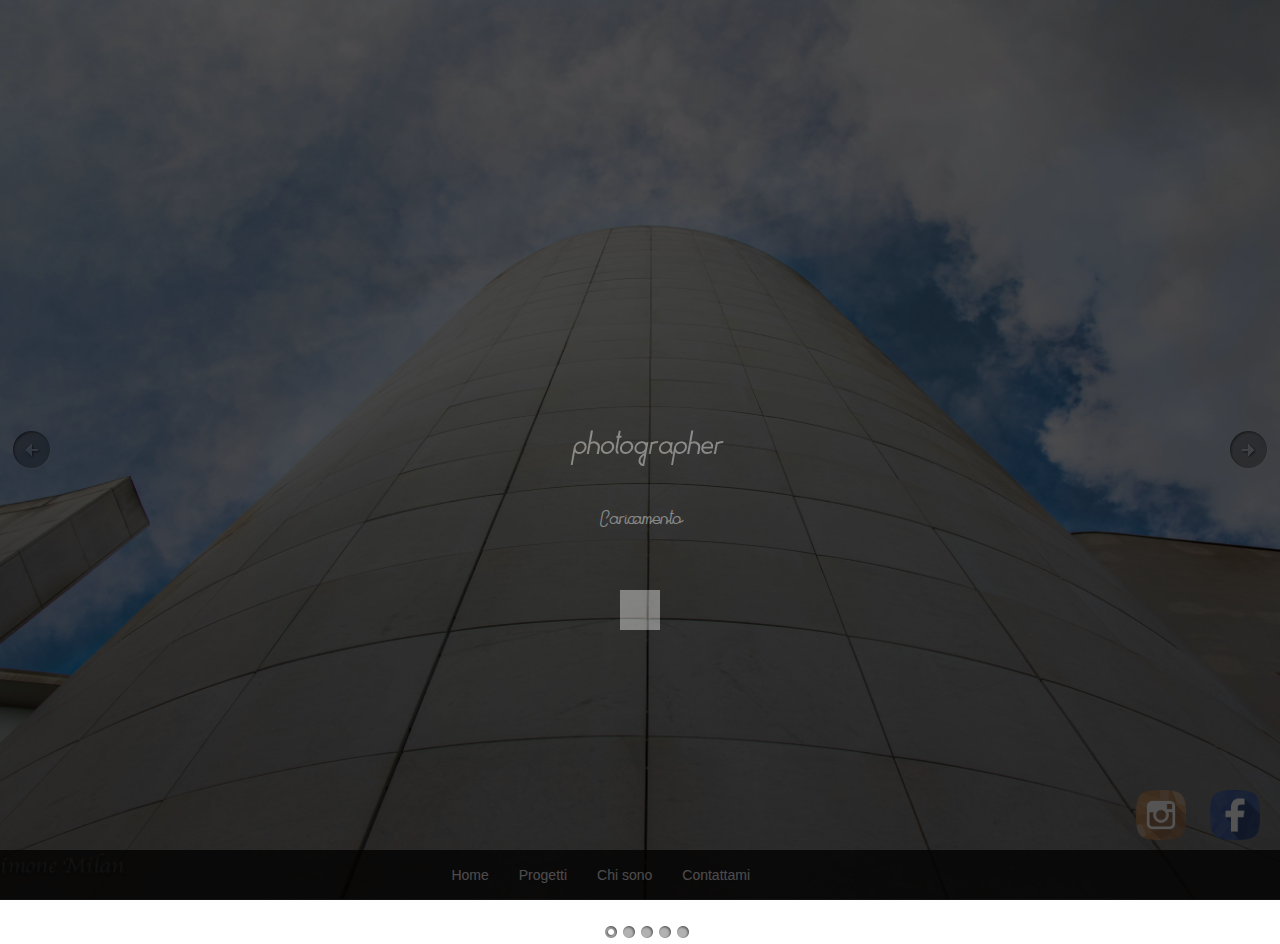
<file: index.html>
<!DOCTYPE html PUBLIC "-//W3C//DTD XHTML 1.0 Transitional//EN" "http://www.w3.org/TR/xhtml1/DTD/xhtml1-transitional.dtd">
<html xmlns="http://www.w3.org/1999/xhtml">

<head>
	<meta http-equiv="Content-Type" content="text/html; charset=utf-8" />
	<meta name="viewport" content="width=device-width, initial-scale=1, maximum-scale=1">
	<meta name="description" content="Simone Milan Fotografo Pordenone">
	<meta name="keywords" content="Simone Milan Foto Photography Fotografia Fotografo Pordenone Friuli SimoneMilan">
	<title>Simone Milan - Photographer</title>
	<!-- must have -->
	<link href="bannerscollection_zoominout.css" rel="stylesheet" type="text/css">
	<link href='http://fonts.googleapis.com/css?family=Droid+Sans' rel='stylesheet' type='text/css'>
	<link href='http://fonts.googleapis.com/css?family=Lato:400,700,900,700italic,900italic' rel='stylesheet' type='text/css'>
	<link href="css/bootstrap.min.css" rel="stylesheet">
	<link rel="icon" type="image/png" sizes="32x32" href="favicon-32x32.png">
	<link rel="icon" type="image/png" sizes="16x16" href="favicon-16x16.png">
	<link href="css/loading.css" rel="stylesheet">
	<link href="css/main.css" rel="stylesheet">
	<script src="js/jquery-1.11.3.min.js" type="text/javascript"></script>
	<script src="js/jquery-ui.min.js"></script>
	<script src="js/jquery.ui.touch-punch.min.js" type="text/javascript"></script>
	<script src="js/bannerscollection_zoominout.js" type="text/javascript"></script>
	<script src="js/bootstrap.min.js"></script>
	<!-- must have -->



	<script type="text/javascript">
		$(window).load(function() {
			// Animate loader off screen
			$('.div-loading').fadeOut(1800);
			$('.simone-logo').delay(1500).fadeIn(1000);
		});
	</script>
	<script>
		var ua = navigator.userAgent.toLowerCase();
		if (ua.indexOf("msie") != -1 || ua.indexOf("opera") != -1) {
			jQuery('body').css('overflow', 'hidden');
			jQuery('html').css('overflow', 'hidden');
		}

		jQuery(function() {
			jQuery('#bannerscollection_zoominout_opportune').bannerscollection_zoominout({
				skin: 'opportune',
				responsive: true,
				width: 1920,
				height: 1200,
				width100Proc: true,
				height100Proc: true,
				fadeSlides: 1,
				showNavArrows: true,
				pauseOnMouseOver: false
			});

		});
	</script>
</head>

<body bgcolor="#cccccc">
	<img class="simone-logo" src="images/logo.png">

	<div class="div-loading">
		<div id="svg-container">
			<svg id="svg-canvas">
				<!-- - - - - - - - - - - - - - - - - - - - - - S - - - - - - - - - - - - - - - - - - - - -->
				<path class="title" fill-opacity="1" fill="#040303" stroke="#FFF" stroke-width="1" d="m 33.815497,39.013509 c 0.586667,0.56 2.478323,2.227677 3.198323,3.214344 0.746667,0.986667 1.386667,2.2 1.92,3.64 0.56,1.44 0.946667,3.12 1.16,5.04 0.213333,1.893333 0.106667,4.053333 -0.32,6.48 -0.266667,1.52 -0.8,2.946667 -1.6,4.28 -0.773333,1.333333 -1.773333,2.533333 -3,3.6 -1.28,1.04 -2.64,1.84 -4.08,2.4 -1.44,0.56 -2.906667,0.84 -4.4,0.84 -1.493333,0 -2.866667,-0.28 -4.12,-0.84 -1.226667,-0.56 -2.266667,-1.36 -3.12,-2.4 -0.88,-1.066667 -1.48,-2.266667 -1.8,-3.6 -0.32,-1.333333 -0.346667,-2.76 -0.08,-4.28 0.266667,-1.493333 0.786667,-2.906667 1.56,-4.24 0.8,-1.36 1.826667,-2.56 3.08,-3.6 l 1.92,2.36 c -0.853333,0.746667 -1.56,1.586667 -2.12,2.52 -0.56,0.933333 -0.933333,1.92 -1.12,2.96 -0.186667,1.04 -0.173333,2.026667 0.04,2.96 0.24,0.96 0.666667,1.813333 1.28,2.56 0.586667,0.746667 1.32,1.306667 2.2,1.68 0.88,0.4 1.84,0.6 2.88,0.6 2.133333,0 4.106667,-0.76 5.92,-2.28 0.853333,-0.746667 1.56,-1.6 2.12,-2.56 0.56,-0.933333 0.933333,-1.92 1.12,-2.96 0.426667,-2.426667 0.493333,-4.546667 0.2,-6.36 -0.293333,-1.84 -0.746667,-3.4 -1.36,-4.68 -0.613333,-1.28 -1.28,-2.293333 -2,-3.04 -0.72,-0.773333 -1.701598,-1.598543 -2.101598,-1.891876 -0.05333,-0.05333 0.288265,0.208136 0.181598,0.154808 -1.366157,-0.962288 -3.084979,-1.958138 -3.084979,-1.958138 -4.553843,-2.637712 1.191388,0.720667 -2.422247,-1.412543 -1.301813,-0.897033 -1.239441,-0.958918 -1.532774,-1.332251 -0.853333,-1.04 -1.453333,-2.226667 -1.8,-3.56 -0.32,-1.333333 -0.346667,-2.746667 -0.08,-4.24 l 0,-0.04 -0.04,0 0.04,0 c 0.266667,-1.493333 0.8,-2.906667 1.6,-4.24 0.8,-1.333333 1.813333,-2.52 3.04,-3.56 1.2,-1.013333 2.493333,-1.8 3.88,-2.36 1.413333,-0.56 2.84,-0.866667 4.28,-0.92 l 0.12,0 0.12,0 c 1.44,0.05333 2.76,0.36 3.96,0.92 1.226667,0.56 2.266667,1.346667 3.12,2.36 0.853333,1.04 1.44,2.24 1.76,3.6 0.32,1.333333 0.346667,2.746667 0.08,4.24 -0.266667,1.493333 -0.8,2.92 -1.6,4.28 -0.773333,1.333333 -2.486806,2.665938 -4.03778,3.576215 -1.726112,0.886146 -3.253876,1.316108 -4.960543,2.089441 z M 30.89382,37.067853 c 0.213333,0.106667 0.413333,0.213333 0.6,0.32 0.186667,0.106667 1.9919,1.497519 2.205233,1.604186 1.013333,-0.346667 0.394767,-2.057519 1.354767,-2.564186 0.986667,-0.506667 1.92,-1.12 2.8,-1.84 0.853333,-0.746667 1.56,-1.586667 2.12,-2.52 0.56,-0.96 0.933333,-1.96 1.12,-3 0.186667,-1.04 0.16,-2.026667 -0.08,-2.96 -0.213333,-0.96 -0.626667,-1.8 -1.24,-2.52 -0.586667,-0.746667 -1.32,-1.306667 -2.2,-1.68 -0.853333,-0.4 -1.786667,-0.6 -2.8,-0.6 -1.013333,0 -2.013333,0.2 -3,0.6 -0.986667,0.4 -1.906667,0.96 -2.76,1.68 -0.853333,0.72 -1.56,1.56 -2.12,2.52 -0.56,0.933333 -0.933333,1.906667 -1.12,2.92 -0.186667,1.04 -0.173333,2.026667 0.04,2.96 0.24,0.933333 0.666667,1.773333 1.28,2.52 0.346667,0.426667 0.88,0.866667 1.6,1.32 0.72,0.426667 1.453333,0.84 2.2,1.24 z"
				/>
				<!-- - - - - - - - - - - - - - - - - - - - - - I - - - - - - - - - - - - - - - - - - - - -->
				<path class="title" fill-opacity="1" fill="#040303" stroke="#FFF" stroke-width="1" d="m 55.053749,52.350779 q 0.28,2.44 -0.32,4.56 -0.6,2.08 -1.76,3.6 -1.16,1.52 -2.52,2.4 -1.36,0.88 -2.76,0.88 -1.4,0 -2.48,-0.88 -1.04,-0.88 -1.68,-2.4 -0.6,-1.52 -0.76,-3.6 -0.12,-2.12 0.32,-4.56 l 1.68,-9.64 3.44,0 -1.68,9.64 q -0.32,1.8 -0.28,3.28 0.08,1.48 0.36,2.52 0.32,1.04 0.76,1.64 0.44,0.56 0.92,0.56 0.48,0 1.12,-0.56 0.64,-0.6 1.28,-1.64 0.68,-1.04 1.24,-2.52 0.6,-1.48 1.08,-4.2 l 2.04,0.92 z m -8.24,-12.2 q -0.76,0 -1.2,-0.52 -0.44,-0.52 -0.28,-1.28 0.12,-0.76 0.72,-1.28 0.64,-0.52 1.4,-0.52 0.76,0 1.16,0.52 0.44,0.52 0.32,1.28 -0.16,0.76 -0.76,1.28 -0.6,0.52 -1.36,0.52 z"
				/>
				<!-- - - - - - - - - - - - - - - - - - - - - M - - - - - - - - - - - - - - - - - - - - -->
				<path class="title" fill-opacity="1" fill="#040303" stroke="#FFF" stroke-width="1" d="m 84.786874,55.110779 q -0.08,0.04 -0.76,0.2 -0.64,0.12 -1.6,0.52 -0.96,0.36 -2.08,1 -1.12,0.64 -2.16,1.6 -1.04,0.92 -1.84,2.28 -0.8,1.32 -1.12,3.08 l -3.68,0 1.84,-10.48 3.68,0 -0.36,1.88 q 0.56,-0.4 1.08,-0.76 0.56,-0.4 1.16,-0.72 1.12,-0.64 2.12,-1.04 1.04,-0.44 1.84,-0.68 0.84,-0.28 1.32,-0.4 0.52,-0.12 0.56,-0.12 l 0,1.84 0,1.8 z m -11.4,-1.8 q 0.36,-1.96 0.28,-3.52 -0.04,-1.6 -0.36,-2.72 -0.32,-1.16 -0.8,-1.76 -0.48,-0.64 -1,-0.64 -0.52,0 -1.24,0.64 -0.68,0.6 -1.4,1.76 -0.68,1.12 -1.32,2.72 -0.6,1.56 -0.96,3.52 l -1.84,10.48 -3.72,0 1.84,-10.48 q 0.36,-1.96 0.28,-3.52 -0.04,-1.6 -0.36,-2.72 -0.32,-1.16 -0.8,-1.76 -0.48,-0.64 -1,-0.64 -0.48,0 -1.2,0.64 -0.68,0.6 -1.4,1.76 -0.68,1.12 -1.32,2.72 -0.6,1.56 -0.96,3.52 l -0.08,0.44 -1.76,10.04 -3.72,0 1.76,-10.04 0.08,-0.44 2.08,-11.76 3.72,0 -0.16,0.8 q 0.84,-0.68 1.76,-1.04 0.92,-0.36 1.84,-0.36 1.64,0 2.8,1.04 1.16,1.04 1.8,2.84 1.28,-1.8 2.8,-2.84 1.52,-1.04 3.12,-1.04 1.52,0 2.64,0.96 1.12,0.92 1.76,2.6 0.68,1.64 0.84,3.92 0.16,2.24 -0.32,4.88 l -3.68,0 z"
				/>
				<!-- - - - - - - - - - - - - - - - - - - - - - O - - - - - - - - - - - - - - - - - - - - -->
				<path class="title" fill-opacity="1" fill="#040303" stroke="#FFF" stroke-width="1" d="m 113.6725,52.990779 q -2,2.88 -4.28,4.4 -2.28,1.48 -4.24,2.28 -1.92,0.76 -3.44,1 -1.48,0.24 -2.320001,0.28 -1.8,1.4 -3.84,2.12 -2.04,0.72 -4.2,0.72 -2.32,0 -4.28,-0.84 -1.92,-0.88 -3.28,-2.52 -1.32,-1.64 -1.84,-3.72 -0.48,-2.08 -0.08,-4.4 0.44,-2.32 1.64,-4.4 1.24,-2.08 3.16,-3.72 1.92,-1.64 4.16,-2.48 2.24,-0.88 4.56,-0.88 2.32,0 4.24,0.88 1.920001,0.84 3.280001,2.48 1.32,1.64 1.84,3.72 0.52,2.08 0.08,4.4 -0.44,2.48 -1.76,4.64 1.72,-0.52 3.96,-1.8 2.24,-1.28 4.68,-3.88 l 1.96,1.72 z m -21.720001,7.36 q 1.64,0 3.16,-0.6 1.56,-0.6 2.92,-1.76 1.36,-1.16 2.200001,-2.6 0.88,-1.44 1.16,-3.08 0.32,-1.64 -0.08,-3.08 -0.36,-1.44 -1.28,-2.6 -1.920001,-2.36 -5.240001,-2.36 -1.64,0 -3.2,0.6 -1.56,0.6 -2.92,1.76 -1.36,1.16 -2.2,2.6 -0.84,1.44 -1.16,3.08 -0.56,3.32 1.36,5.68 0.92,1.16 2.28,1.76 1.36,0.6 3,0.6 z"
				/>
				<!-- - - - - - - - - - - - - - - - - - - - - N - - - - - - - - - - - - - - - - - - - - -->
				<path class="title" fill-opacity="1" fill="#040303" stroke="#FFF" stroke-width="1" d="m 137.9825,55.230779 q -0.12,0.04 -0.72,0.2 -0.6,0.12 -1.48,0.48 -0.88,0.36 -1.92,1 -1.04,0.6 -2,1.56 -0.92,0.92 -1.68,2.24 -0.72,1.32 -1.04,3.08 l -3.68,0 1.84,-10.48 q 0.6,-3.64 -1.28,-6.16 -0.88,-1.2 -2.2,-1.84 -1.28,-0.64 -2.8,-0.64 -1.36,0 -2.72,0.48 -1.32,0.48 -2.52,1.4 l -3,17.24 -3.72,0 3.68,-21 2.52,0 q 3.08,-1.84 6.4,-1.84 2.32,0 4.24,0.96 1.96,0.92 3.28,2.72 1.32,1.76 1.76,4 0.48,2.2 0.04,4.68 l -0.32,1.64 q 0.44,-0.32 0.84,-0.6 0.44,-0.32 0.88,-0.6 1.04,-0.64 2,-1.04 1,-0.44 1.76,-0.68 0.76,-0.24 1.24,-0.32 0.48,-0.08 0.52,-0.08 l 0.04,1.8 0.04,1.8 0,0 z"
				/>
				<!-- - - - - - - - - - - - - - - - - - - - - E - - - - - - - - - - - - - - - - - - - - -->
				<path class="title" fill-opacity="1" fill="#040303" stroke="#FFF" stroke-width="1" d="m 161.47375,53.030779 q -0.48,1.48 -1.16,2.36 -0.64,0.84 -1.6,1.88 -0.92,1.04 -2.16,2.08 -5.36,4.44 -11.64,4.44 -2.28,0 -4.2,-0.84 -1.92,-0.84 -3.24,-2.48 -1.36,-1.6 -1.84,-3.64 -0.48,-2.08 -0.08,-4.36 0.2,-1.12 0.68,-2.96 0.52,-1.84 1.84,-3.68 0.56,-0.8 1.44,-1.64 0.88,-0.84 2.08,-1.52 1.24,-0.68 2.88,-1.12 1.64,-0.44 3.76,-0.44 5.64,0 7.48,4.72 0.36,1 0.52,2 0.16,1 0.16,1.92 0,0.88 -0.08,1.6 -0.08,0.72 -0.16,1.12 l -0.28,1.68 -17.04,0 q 0.08,2.24 1.48,3.92 0.92,1.12 2.24,1.72 1.32,0.6 2.92,0.6 4.96,0 9.16,-3.48 1.04,-0.84 1.8,-1.68 0.8,-0.88 1.32,-1.56 0.52,-0.72 0.8,-1.2 0.28,-0.48 0.36,-0.6 l 2.56,1.16 z m -20.68,-5.6 q -0.56,0.8 -0.92,1.68 -0.36,0.84 -0.56,1.64 l 13.64,0 q 0.04,-0.88 -0.12,-1.96 -0.16,-1.12 -0.76,-2.04 -0.56,-0.96 -1.64,-1.6 -1.04,-0.64 -2.8,-0.64 -4.8,0 -6.84,2.92 z"
				/>
				<!-- - - - - - - - - - - - - - - - - - - - - M - - - - - - - - - - - - - - - - - - - - -->
				<path class="title" fill-opacity="1" fill="#040303" stroke="#FFF" stroke-width="1" d="m 224.47125,22.350779 -0.6,3.36 -1.92,0 -6.36,36.08 -3.32,0 6.36,-36.08 -3.36,0 -4.8,27.24 -3.32,0 4.8,-27.08 q -2.32,0.48 -4.24,2.12 -1.28,1.08 -2.12,2.52 -0.84,1.4 -1.12,2.96 l -5,28.32 q -0.4,2.28 -1.6,4.28 -1.16,2 -3,3.6 -1.92,1.56 -4.08,2.4 -2.12,0.84 -4.4,0.84 -2.24,0 -4.12,-0.84 -1.84,-0.84 -3.12,-2.4 -1.28,-1.6 -1.76,-3.6 -0.48,-2 -0.12,-4.28 0.4,-2.24 1.6,-4.24 1.2,-2.04 3.04,-3.6 1.84,-1.6 4,-2.4 2.16,-0.84 4.4,-0.84 l -0.56,3.32 q -3.2,0 -5.92,2.28 -1.28,1.12 -2.12,2.52 -0.84,1.4 -1.12,2.96 -0.28,1.56 0.04,2.96 0.36,1.44 1.28,2.56 0.92,1.12 2.2,1.68 1.32,0.6 2.88,0.6 3.2,0 5.92,-2.28 1.32,-1.12 2.12,-2.56 0.84,-1.4 1.12,-2.96 l 5,-28.32 q 0.4,-2.24 1.6,-4.24 1.2,-2.04 3.04,-3.6 1.88,-1.6 4,-2.44 2.16,-0.84 4.44,-0.84 l 5,0 5.24,0 z"
				/>
				<!-- - - - - - - - - - - - - - - - - - - - - I - - - - - - - - - - - - - - - - - - - - -->
				<path class="title" fill-opacity="1" fill="#040303" stroke="#FFF" stroke-width="1" d="m 233.17875,52.350779 q 0.28,2.44 -0.32,4.56 -0.6,2.08 -1.76,3.6 -1.16,1.52 -2.52,2.4 -1.36,0.88 -2.76,0.88 -1.4,0 -2.48,-0.88 -1.04,-0.88 -1.68,-2.4 -0.6,-1.52 -0.76,-3.6 -0.12,-2.12 0.32,-4.56 l 1.68,-9.64 3.44,0 -1.68,9.64 q -0.32,1.8 -0.28,3.28 0.08,1.48 0.36,2.52 0.32,1.04 0.76,1.64 0.44,0.56 0.92,0.56 0.48,0 1.12,-0.56 0.64,-0.6 1.28,-1.64 0.68,-1.04 1.24,-2.52 0.6,-1.48 1.08,-4.2 l 2.04,0.92 z m -8.24,-12.2 q -0.76,0 -1.2,-0.52 -0.44,-0.52 -0.28,-1.28 0.12,-0.76 0.72,-1.28 0.64,-0.52 1.4,-0.52 0.76,0 1.16,0.52 0.44,0.52 0.32,1.28 -0.16,0.76 -0.76,1.28 -0.6,0.52 -1.36,0.52 z"
				/>
				<!-- - - - - - - - - - - - - - - - - - - - - L - - - - - - - - - - - - - - - - - - - - -->
				<path class="title" fill-opacity="1" fill="#040303" stroke="#FFF" stroke-width="1" d="m 243.11187,52.510779 q 0.04,2.4 -0.8,4.48 -0.84,2.08 -2,3.6 -1.12,1.48 -2.48,2.36 -1.32,0.84 -2.68,0.84 -1.4,0 -2.44,-0.84 -1,-0.88 -1.64,-2.36 -0.6,-1.52 -0.76,-3.56 -0.12,-2.08 0.32,-4.48 l 5.32,-30 3.36,0 -5.32,29.96 q -0.32,1.8 -0.28,3.28 0.08,1.44 0.36,2.48 0.28,1.04 0.72,1.6 0.44,0.56 0.92,0.56 0.48,0 1.12,-0.56 0.64,-0.56 1.28,-1.6 0.64,-1.04 1.2,-2.48 0.56,-1.48 0.88,-3.28 l 2.92,0 z"
				/>
				<!-- - - - - - - - - - - - - - - - - - - - - A - - - - - - - - - - - - - - - - - - - - -->
				<path class="title" fill-opacity="1" fill="#040303" stroke="#FFF" stroke-width="1" d="m 269.44312,51.510779 2.76,0.76 q 0.04,2.56 -0.84,4.64 -0.84,2.08 -2,3.64 -1.12,1.52 -2.48,2.4 -1.36,0.84 -2.76,0.84 -1.68,0 -2.88,-1.24 -1.16,-1.24 -1.68,-3.4 -0.32,0.32 -0.64,0.68 -0.32,0.32 -0.72,0.64 -1.88,1.6 -4.12,2.48 -2.2,0.84 -4.48,0.84 -2.28,0 -4.24,-0.84 -1.92,-0.88 -3.28,-2.48 -1.28,-1.64 -1.8,-3.72 -0.52,-2.08 -0.08,-4.36 0.4,-2.28 1.6,-4.36 1.24,-2.08 3.12,-3.68 1.92,-1.64 4.16,-2.48 2.24,-0.88 4.52,-0.88 2.28,0 4.16,0.84 1.92,0.84 3.24,2.44 l 0.24,-1.56 3.44,0 -1.68,9.68 q -0.32,1.8 -0.28,3.28 0.08,1.48 0.32,2.52 0.28,1.04 0.72,1.64 0.44,0.56 0.92,0.56 0.48,0 1.12,-0.56 0.68,-0.6 1.32,-1.64 0.68,-1.04 1.24,-2.52 0.6,-1.48 0.92,-3.28 l 0.16,-0.88 z m -13.2,6.52 q 1.32,-1.12 2.16,-2.56 0.84,-1.48 1.16,-3.08 0.28,-1.6 -0.08,-3.04 -0.32,-1.44 -1.24,-2.6 -1.96,-2.32 -5.24,-2.32 -1.6,0 -3.16,0.6 -1.56,0.56 -2.88,1.72 -1.36,1.16 -2.24,2.6 -0.84,1.44 -1.12,3.04 -0.32,1.6 0.04,3.08 0.36,1.44 1.32,2.56 0.92,1.16 2.24,1.76 1.36,0.6 2.96,0.6 1.6,0 3.16,-0.6 1.56,-0.6 2.92,-1.76 z"
				/>
				<!-- - - - - - - - - - - - - - - - - - - - - N - - - - - - - - - - - - - - - - - - - - -->
				<path class="title" fill-opacity="1" fill="#040303" stroke="#FFF" stroke-width="1" d="m 296.18562,55.230779 q -0.12,0.04 -0.72,0.2 -0.6,0.12 -1.48,0.48 -0.88,0.36 -1.92,1 -1.04,0.6 -2,1.56 -0.92,0.92 -1.68,2.24 -0.72,1.32 -1.04,3.08 l -3.68,0 1.84,-10.48 q 0.6,-3.64 -1.28,-6.16 -0.88,-1.2 -2.2,-1.84 -1.28,-0.64 -2.8,-0.64 -1.36,0 -2.72,0.48 -1.32,0.48 -2.52,1.4 l -3,17.24 -3.72,0 3.68,-21 2.52,0 q 3.08,-1.84 6.4,-1.84 2.32,0 4.24,0.96 1.96,0.92 3.28,2.72 1.32,1.76 1.76,4 0.48,2.2 0.04,4.68 l -0.32,1.64 q 0.44,-0.32 0.84,-0.6 0.44,-0.32 0.88,-0.6 1.04,-0.64 2,-1.04 1,-0.44 1.76,-0.68 0.76,-0.24 1.24,-0.32 0.48,-0.08 0.52,-0.08 l 0.04,1.8 0.04,1.8 0,0 z"
				/>

				<!-- - - - - - - - - - - - - - - - - - - - - PHOTOGRAPHER - - - - - - - - - - - - - - - - - - - - -->
				<g style="font-style:normal;font-variant:normal;font-weight:normal;font-stretch:normal;font-size:40px;line-height:125%;font-family:Hitchhiker;-inkscape-font-specification:'Hitchhiker, Normal';text-align:start;letter-spacing:0px;word-spacing:0px;writing-mode:lr-tb;text-anchor:start;fill:#808080;fill-opacity:1;stroke:none;stroke-width:1px;stroke-linecap:butt;stroke-linejoin:miter;stroke-opacity:1"
				id="text3461" transform="translate(6.6043889,0)">
					<path d="m 86.847383,92.349489 q -0.9225,0.855 -2.0925,1.215 -1.17,0.36 -2.3625,0.36 -1.26,0 -2.3175,-0.4725 -1.0575,-0.4725 -1.8,-1.35 l -2.25,12.960001 -1.9125,0 3.015,-17.280001 q 0.0225,-0.045 0.0225,-0.09 0,-0.0675 0.0225,-0.1125 0.225,-1.2825 0.9,-2.43 0.675,-1.1475 1.755,-2.07 1.0575,-0.9 2.2725,-1.3725 1.2375,-0.4725 2.52,-0.4725 1.2825,0 2.3625,0.4725 1.08,0.4725 1.8225,1.3725 0.72,0.9225 1.0125,2.07 0.2925,1.1475 0.0675,2.43 -0.0675,0.3375 -0.18,0.855 -0.1125,0.495 -0.4275,1.125 -0.315,0.63 -0.9,1.35 -0.5625,0.6975 -1.53,1.44 z m -4.1175,-0.315 q 0.9,0 1.7775,-0.3375 0.8775,-0.3375 1.5975,-0.9675 1.53,-1.305 1.8675,-3.15 0.1575,-0.9 -0.045,-1.71 -0.2025,-0.81 -0.72,-1.44 -0.5175,-0.63 -1.26,-0.9675 -0.7425,-0.3375 -1.6425,-0.3375 -0.8775,0 -1.755,0.3375 -0.8775,0.3375 -1.62,0.9675 -0.7425,0.63 -1.215,1.44 -0.4725,0.81 -0.63,1.71 -0.3375,1.8225 0.7425,3.15 0.5175,0.63 1.26,0.9675 0.765,0.3375 1.6425,0.3375 z"
					style="font-style:normal;font-variant:normal;font-weight:normal;font-stretch:normal;font-size:22.5px;line-height:125%;font-family:'Hitchhiker b';-inkscape-font-specification:'Hitchhiker b, Normal';text-align:start;writing-mode:lr-tb;text-anchor:start"
					id="path4266" inkscape:connector-curvature="0" />
					<path d="m 102.20117,93.969489 -2.07,0 1.035,-5.8725 q 0.18,-0.9675 -0.045,-1.845 -0.225,-0.8775 -0.7875,-1.575 -0.562498,-0.675 -1.372498,-1.035 -0.7875,-0.3825 -1.7775,-0.3825 -0.855,0 -1.6875,0.2925 -0.8325,0.27 -1.575,0.81 l -1.6875,9.6075 -2.07,0 4.14,-23.4675 2.07,0 -2.025,11.4075 q 1.575,-0.72 3.195,-0.72 1.395,0 2.542498,0.5175 1.17,0.5175 1.98,1.5075 0.81,0.99 1.1025,2.25 0.315,1.2375 0.0675,2.6325 l -0.2025,1.0575 -0.8325,4.815 z"
					style="font-style:normal;font-variant:normal;font-weight:normal;font-stretch:normal;font-size:22.5px;line-height:125%;font-family:'Hitchhiker b';-inkscape-font-specification:'Hitchhiker b, Normal';text-align:start;writing-mode:lr-tb;text-anchor:start"
					id="path4268" inkscape:connector-curvature="0" />
					<path d="m 114.2566,92.394489 q -0.315,0.27 -0.855,0.5625 -0.5175,0.2925 -1.1475,0.5175 -0.6075,0.225 -1.26,0.3825 -0.6525,0.135 -1.26,0.135 -1.305,0 -2.4075,-0.4725 -1.08,-0.495 -1.845,-1.4175 -0.7425,-0.9225 -1.035,-2.0925 -0.27,-1.17 -0.045,-2.475 0.2475,-1.305 0.9225,-2.475 0.6975,-1.17 1.7775,-2.0925 1.08,-0.9225 2.34,-1.395 1.26,-0.495 2.565,-0.495 1.305,0 2.385,0.495 1.08,0.4725 1.845,1.395 0.2475,0.2925 0.5625,0.7875 0.3375,0.495 0.5625,1.17 0.225,0.6525 0.27,1.4625 0.0675,0.81 -0.2475,1.755 -0.2925,0.945 -1.035,2.025 -0.7425,1.0575 -2.0925,2.2275 z m -4.185,-0.3375 q 0.9225,0 1.7775,-0.3375 0.8775,-0.3375 1.6425,-0.99 0.765,-0.6525 1.2375,-1.4625 0.495,-0.81 0.6525,-1.7325 0.18,-0.9225 -0.045,-1.7325 -0.2025,-0.81 -0.72,-1.4625 -1.08,-1.3275 -2.9475,-1.3275 -0.9225,0 -1.8,0.3375 -0.8775,0.3375 -1.6425,0.99 -0.765,0.6525 -1.2375,1.4625 -0.4725,0.81 -0.6525,1.7325 -0.315,1.8675 0.765,3.195 0.5175,0.6525 1.2825,0.99 0.765,0.3375 1.6875,0.3375 z"
					style="font-style:normal;font-variant:normal;font-weight:normal;font-stretch:normal;font-size:22.5px;line-height:125%;font-family:'Hitchhiker b';-inkscape-font-specification:'Hitchhiker b, Normal';text-align:start;writing-mode:lr-tb;text-anchor:start"
					id="path4270" inkscape:connector-curvature="0" />
					<path d="m 121.73855,94.081989 q -0.7875,0 -1.395,-0.495 -0.585,-0.495 -0.945,-1.35 -0.3375,-0.855 -0.4275,-2.025 -0.0675,-1.1925 0.18,-2.565 l 1.7775,-10.0125 -1.215,0 0.3375,-1.935 1.215,0 0.9,-4.905 1.935,0 -0.9,4.905 1.8675,0 -0.3375,1.935 -1.8675,0 -1.7775,10.0125 q -0.18,1.0125 -0.1575,1.845 0.045,0.8325 0.2025,1.4175 0.18,0.585 0.4275,0.9225 0.2475,0.315 0.5175,0.315 l -0.3375,1.935 z"
					style="font-style:normal;font-variant:normal;font-weight:normal;font-stretch:normal;font-size:22.5px;line-height:125%;font-family:'Hitchhiker b';-inkscape-font-specification:'Hitchhiker b, Normal';text-align:start;writing-mode:lr-tb;text-anchor:start"
					id="path4272" inkscape:connector-curvature="0" />
					<path d="m 133.28492,92.394489 q -0.315,0.27 -0.855,0.5625 -0.5175,0.2925 -1.1475,0.5175 -0.6075,0.225 -1.26,0.3825 -0.6525,0.135 -1.26,0.135 -1.305,0 -2.4075,-0.4725 -1.08,-0.495 -1.845,-1.4175 -0.7425,-0.9225 -1.035,-2.0925 -0.27,-1.17 -0.045,-2.475 0.2475,-1.305 0.9225,-2.475 0.6975,-1.17 1.7775,-2.0925 1.08,-0.9225 2.34,-1.395 1.26,-0.495 2.565,-0.495 1.305,0 2.385,0.495 1.08,0.4725 1.845,1.395 0.2475,0.2925 0.5625,0.7875 0.3375,0.495 0.5625,1.17 0.225,0.6525 0.27,1.4625 0.0675,0.81 -0.2475,1.755 -0.2925,0.945 -1.035,2.025 -0.7425,1.0575 -2.0925,2.2275 z m -4.185,-0.3375 q 0.9225,0 1.7775,-0.3375 0.8775,-0.3375 1.6425,-0.99 0.765,-0.6525 1.2375,-1.4625 0.495,-0.81 0.6525,-1.7325 0.18,-0.9225 -0.045,-1.7325 -0.2025,-0.81 -0.72,-1.4625 -1.08,-1.3275 -2.9475,-1.3275 -0.9225,0 -1.8,0.3375 -0.8775,0.3375 -1.6425,0.99 -0.765,0.6525 -1.2375,1.4625 -0.4725,0.81 -0.6525,1.7325 -0.315,1.8675 0.765,3.195 0.5175,0.6525 1.2825,0.99 0.765,0.3375 1.6875,0.3375 z"
					style="font-style:normal;font-variant:normal;font-weight:normal;font-stretch:normal;font-size:22.5px;line-height:125%;font-family:'Hitchhiker b';-inkscape-font-specification:'Hitchhiker b, Normal';text-align:start;writing-mode:lr-tb;text-anchor:start"
					id="path4274" inkscape:connector-curvature="0" />
					<path d="m 147.71938,105.01699 -0.15751,0.9675 -0.945,0 q -0.7425,0 -1.305,-0.1575 -0.5625,-0.1575 -1.0125,-0.4275 -0.4275,-0.27 -0.765,-0.6075 -0.3375,-0.3375 -0.63,-0.6975 -0.63,-0.9 -0.8775,-2.0025 -0.225,-1.08 0,-2.295001 0.225,-1.2825 0.9,-2.4525 0.6975,-1.1475 1.7775,-2.07 l 3.3075,-2.745 0.0675,-0.4275 -0.0225,0.0225 q -1.0575,0.9 -2.3175,1.395 -1.2375,0.4725 -2.51999,0.4725 -1.28251,0 -2.38501,-0.4725 -1.08,-0.495 -1.845,-1.395 -0.72,-0.9225 -1.0125,-2.0925 -0.2925,-1.17 -0.045,-2.4525 0.22501,-1.2825 0.9,-2.4525 0.6975,-1.17 1.755,-2.07 1.08,-0.9225 2.34,-1.395 1.26,-0.495 2.54251,-0.495 1.28249,0 2.36249,0.495 1.1025,0.4725 1.8225,1.395 l 0.0225,0 0.1575,-0.9225 1.9125,0 -4.02749,22.882501 z m -0.76501,-14.265001 q 0.76501,-0.6525 1.215,-1.4625 0.4725,-0.81 0.6525,-1.71 0.1575,-0.9 -0.045,-1.71 -0.18,-0.81 -0.6975,-1.4625 -1.1025,-1.305 -2.9475,-1.305 -0.9,0 -1.7775,0.3375 -0.8775,0.315 -1.62,0.9675 -0.76499,0.6525 -1.26,1.4625 -0.4725,0.81 -0.62999,1.71 -0.18001,0.9 0.0225,1.71 0.225,0.81 0.7425,1.4625 1.08,1.3275 2.925,1.3275 0.9,0 1.7775,-0.3375 0.8775,-0.3375 1.6425,-0.99 z m 0.585,4.455 -1.71,1.44 q 0.0225,0 -0.0675,0.045 -0.9675,0.81 -1.44,1.9575 -0.045,0.045 -0.0675,0.1125 0,0.0675 -0.045,0.135 l 0,0.0225 q -0.0675,0.1575 -0.1125,0.2925 -0.045,0.1575 -0.09,0.2925 -0.0225,0.09 -0.0225,0.1575 0,0.0675 -0.0225,0.135 -0.17999,0.922501 0.0225,1.732501 0.2025,0.81 0.72,1.44 l 0,0.0225 q 0.315,0.3375 0.6075,0.5625 0.315,0.2475 0.6975,0.3825 l 1.53,-8.730001 z"
					style="font-style:normal;font-variant:normal;font-weight:normal;font-stretch:normal;font-size:22.5px;line-height:125%;font-family:'Hitchhiker b';-inkscape-font-specification:'Hitchhiker b, Normal';text-align:start;writing-mode:lr-tb;text-anchor:start"
					id="path4276" inkscape:connector-curvature="0" />
					<path d="m 156.26516,81.999489 q 1.1025,-0.5175 2.475,-0.81 1.395,-0.2925 2.9475,-0.2925 l -0.3825,2.115 q -1.17,0 -2.1825,0.2025 -0.99,0.2025 -1.7325,0.495 -0.7425,0.2925 -1.1925,0.63 -0.4275,0.3375 -0.495,0.63 l -1.665,9.0225 -1.98,0 2.2275,-12.0375 1.98,0 0,0.045 z"
					style="font-style:normal;font-variant:normal;font-weight:normal;font-stretch:normal;font-size:22.5px;line-height:125%;font-family:'Hitchhiker b';-inkscape-font-specification:'Hitchhiker b, Normal';text-align:start;writing-mode:lr-tb;text-anchor:start"
					id="path4278" inkscape:connector-curvature="0" />
					<path d="m 175.88691,93.991989 q -0.945,0 -1.62,-0.6975 -0.6525,-0.6975 -0.945,-1.9125 -0.18,0.18 -0.36,0.3825 -0.18,0.18 -0.405,0.36 -1.0575,0.9 -2.3175,1.395 -1.2375,0.4725 -2.52,0.4725 -1.2825,0 -2.385,-0.4725 -1.08,-0.495 -1.845,-1.395 -0.72,-0.9225 -1.0125,-2.0925 -0.2925,-1.17 -0.045,-2.4525 0.225,-1.2825 0.9,-2.4525 0.6975,-1.17 1.755,-2.07 1.08,-0.9225 2.34,-1.395 1.26,-0.495 2.5425,-0.495 1.2825,0 2.34,0.4725 1.08,0.4725 1.8225,1.3725 l 0.135,-0.8775 1.935,0 -0.945,5.445 q -0.18,1.0125 -0.1575,1.845 0.045,0.8325 0.18,1.4175 0.1575,0.585 0.405,0.9225 0.2475,0.315 0.5175,0.315 l -0.315,1.9125 z m -4.4325,-3.24 q 0.7425,-0.63 1.215,-1.44 0.4725,-0.8325 0.6525,-1.7325 0.1575,-0.9 -0.045,-1.71 -0.18,-0.81 -0.6975,-1.4625 -1.1025,-1.305 -2.9475,-1.305 -0.9,0 -1.7775,0.3375 -0.8775,0.315 -1.62,0.9675 -0.765,0.6525 -1.26,1.4625 -0.4725,0.81 -0.63,1.71 -0.18,0.9 0.0225,1.7325 0.2025,0.81 0.7425,1.44 0.5175,0.6525 1.26,0.99 0.765,0.3375 1.665,0.3375 0.9,0 1.7775,-0.3375 0.8775,-0.3375 1.6425,-0.99 z"
					style="font-style:normal;font-variant:normal;font-weight:normal;font-stretch:normal;font-size:22.5px;line-height:125%;font-family:'Hitchhiker b';-inkscape-font-specification:'Hitchhiker b, Normal';text-align:start;writing-mode:lr-tb;text-anchor:start"
					id="path4280" inkscape:connector-curvature="0" />
					<path d="m 187.21848,92.349489 q -0.9225,0.855 -2.0925,1.215 -1.17,0.36 -2.3625,0.36 -1.26,0 -2.3175,-0.4725 -1.0575,-0.4725 -1.8,-1.35 l -2.25,12.960001 -1.9125,0 3.015,-17.280001 q 0.0225,-0.045 0.0225,-0.09 0,-0.0675 0.0225,-0.1125 0.225,-1.2825 0.9,-2.43 0.675,-1.1475 1.755,-2.07 1.0575,-0.9 2.2725,-1.3725 1.2375,-0.4725 2.52,-0.4725 1.2825,0 2.3625,0.4725 1.08,0.4725 1.8225,1.3725 0.72,0.9225 1.0125,2.07 0.2925,1.1475 0.0675,2.43 -0.0675,0.3375 -0.18,0.855 -0.1125,0.495 -0.4275,1.125 -0.315,0.63 -0.9,1.35 -0.5625,0.6975 -1.53,1.44 z m -4.1175,-0.315 q 0.9,0 1.7775,-0.3375 0.8775,-0.3375 1.5975,-0.9675 1.53,-1.305 1.8675,-3.15 0.1575,-0.9 -0.045,-1.71 -0.2025,-0.81 -0.72,-1.44 -0.5175,-0.63 -1.26,-0.9675 -0.7425,-0.3375 -1.6425,-0.3375 -0.8775,0 -1.755,0.3375 -0.8775,0.3375 -1.62,0.9675 -0.7425,0.63 -1.215,1.44 -0.4725,0.81 -0.63,1.71 -0.3375,1.8225 0.7425,3.15 0.5175,0.63 1.26,0.9675 0.765,0.3375 1.6425,0.3375 z"
					style="font-style:normal;font-variant:normal;font-weight:normal;font-stretch:normal;font-size:22.5px;line-height:125%;font-family:'Hitchhiker b';-inkscape-font-specification:'Hitchhiker b, Normal';text-align:start;writing-mode:lr-tb;text-anchor:start"
					id="path4282" inkscape:connector-curvature="0" />
					<path d="m 202.57227,93.969489 -2.07,0 1.035,-5.8725 q 0.18,-0.9675 -0.045,-1.845 -0.225,-0.8775 -0.7875,-1.575 -0.5625,-0.675 -1.3725,-1.035 -0.7875,-0.3825 -1.7775,-0.3825 -0.855,0 -1.6875,0.2925 -0.8325,0.27 -1.575,0.81 l -1.6875,9.6075 -2.07,0 4.14,-23.4675 2.07,0 -2.025,11.4075 q 1.575,-0.72 3.195,-0.72 1.395,0 2.5425,0.5175 1.17,0.5175 1.98,1.5075 0.81,0.99 1.1025,2.25 0.315,1.2375 0.0675,2.6325 l -0.2025,1.0575 -0.8325,4.815 z"
					style="font-style:normal;font-variant:normal;font-weight:normal;font-stretch:normal;font-size:22.5px;line-height:125%;font-family:'Hitchhiker b';-inkscape-font-specification:'Hitchhiker b, Normal';text-align:start;writing-mode:lr-tb;text-anchor:start"
					id="path4284" inkscape:connector-curvature="0" />
					<path d="m 215.0777,90.504489 q 0.135,0.495 0.225,0.8775 0.09,0.315 0.1575,0.6075 0.09,0.27 0.09,0.2475 -1.0575,0.81 -2.565,1.2825 -1.5075,0.4725 -2.97,0.4725 -1.2825,0 -2.3625,-0.4725 -1.08,-0.4725 -1.8225,-1.395 -0.765,-0.9 -1.035,-2.0475 -0.27,-1.17 -0.045,-2.4525 0.1125,-0.63 0.3825,-1.665 0.2925,-1.035 1.035,-2.07 0.315,-0.45 0.81,-0.9225 0.495,-0.4725 1.17,-0.855 0.6975,-0.3825 1.62,-0.63 0.9225,-0.2475 2.115,-0.2475 3.1725,0 4.2075,2.655 0.2025,0.5625 0.2925,1.125 0.09,0.5625 0.09,1.08 0,0.495 -0.045,0.9 -0.045,0.405 -0.09,0.63 l -0.1575,0.945 -9.585,0 q 0.045,1.26 0.8325,2.205 0.5175,0.63 1.26,0.9675 0.7425,0.3375 1.6425,0.3375 0.6975,0 1.305,-0.0675 0.6075,-0.0675 1.17,-0.225 0.5625,-0.18 1.125,-0.4725 0.5625,-0.315 1.1475,-0.81 z m -7.38,-5.715 q -0.315,0.45 -0.5175,0.945 -0.2025,0.4725 -0.315,0.9225 l 7.6725,0 q 0.0225,-0.495 -0.0675,-1.1025 -0.09,-0.63 -0.4275,-1.1475 -0.315,-0.54 -0.9225,-0.9 -0.585,-0.36 -1.575,-0.36 -2.7,0 -3.8475,1.6425 z"
					style="font-style:normal;font-variant:normal;font-weight:normal;font-stretch:normal;font-size:22.5px;line-height:125%;font-family:'Hitchhiker b';-inkscape-font-specification:'Hitchhiker b, Normal';text-align:start;writing-mode:lr-tb;text-anchor:start"
					id="path4286" inkscape:connector-curvature="0" />
					<path d="m 221.43605,81.999489 q 1.1025,-0.5175 2.475,-0.81 1.395,-0.2925 2.9475,-0.2925 l -0.3825,2.115 q -1.17,0 -2.1825,0.2025 -0.99,0.2025 -1.7325,0.495 -0.7425,0.2925 -1.1925,0.63 -0.4275,0.3375 -0.495,0.63 l -1.665,9.0225 -1.98,0 2.2275,-12.0375 1.98,0 0,0.045 z"
					style="font-style:normal;font-variant:normal;font-weight:normal;font-stretch:normal;font-size:22.5px;line-height:125%;font-family:'Hitchhiker b';-inkscape-font-specification:'Hitchhiker b, Normal';text-align:start;writing-mode:lr-tb;text-anchor:start"
					id="path4288" inkscape:connector-curvature="0" />
				</g>
			</svg>
		</div>
		<div class="caricamento">
			Caricamento
		</div>
		<div class="sk-cube-grid">
			<div class="sk-cube sk-cube1"></div>
			<div class="sk-cube sk-cube2"></div>
			<div class="sk-cube sk-cube3"></div>
			<div class="sk-cube sk-cube4"></div>
			<div class="sk-cube sk-cube5"></div>
			<div class="sk-cube sk-cube6"></div>
			<div class="sk-cube sk-cube7"></div>
			<div class="sk-cube sk-cube8"></div>
			<div class="sk-cube sk-cube9"></div>
		</div>
	</div>

	<div id="bannerscollection_zoominout_opportune">
		<div class="myloader"></div>
		<!-- CONTENT -->
		<ul class="bannerscollection_zoominout_list">
			<li data-initialZoom="0.77" data-finalZoom="1" data-horizontalPosition="center" data-verticalPosition="center">
				<img src="images/01_opportune.jpg" alt="" width="2500" height="1570" />
			</li>

			<li data-initialZoom="0.77" data-finalZoom="1" data-horizontalPosition="left" data-verticalPosition="top">
				<img src="images/02_opportune.jpg" alt="" width="2500" height="1570" />
			</li>

			<li data-horizontalPosition="right" data-verticalPosition="center" data-initialZoom="0.77" data-finalZoom="1">
				<img src="images/03_opportune.jpg" alt="" width="2500" height="1570" />
			</li>

			<li data-horizontalPosition="left" data-verticalPosition="top" data-initialZoom="1" data-finalZoom="0.77">
				<img src="images/04_opportune.jpg" alt="" width="2500" height="1570" />
			</li>

			<li data-horizontalPosition="center" data-verticalPosition="center" data-initialZoom="1" data-finalZoom="0.77" data-duration="15">
				<img src="images/05_opportune.jpg" alt="" width="2500" height="1570" />
			</li>
		</ul>






	</div>
	<div class='social'>
		<a href="https://www.instagram.com/simonemilan_ph/" target="_blank">
			<img src='img/instagram.png' alt="instagram">
		</a>
		<a href="https://www.facebook.com/simone.milan.90" target="_blank">
			<img src='img/facebook.png' alt="facebook">
		</a>
		<!-- <img src='img/twitter.png'> -->
	</div>
	<nav class="navbar navbar-inverse navbar-fixed-bottom">
		<div class="container-fluid">
			<div class="navbar-header hidden-lg logo"><a class="navbar-brand" href="#">Simone Milan</a>
				<button type="button" class="navbar-toggle" data-toggle="collapse" data-target=".navbar-menubuilder">
					<span class="sr-only">Toggle navigation</span>
					<span class="icon-bar"></span>
					<span class="icon-bar"></span>
					<span class="icon-bar"></span>
				</button>
			</div>
			<div class="collapse navbar-collapse navbar-menubuilder">
				<ul class="nav navbar-nav navbar-left">
					<li><a href="#">Home</a>
					</li>
					<li><a href="gallery.php">Progetti</a>
					</li>
					<li><a href="chisono.html">Chi sono</a>
					</li>
					<li><a href="contatti.php">Contattami</a>
					</li>
				</ul>
			</div>
		</div>

	</nav>
	<script>
		$("body").on("contextmenu", "", function(e) {
			return false;
		});
		$("body").on("dragstart", "", function(e) {
			return false;
		});
	</script>
	<script>
		(function(i, s, o, g, r, a, m) {
			i['GoogleAnalyticsObject'] = r;
			i[r] = i[r] || function() {
				(i[r].q = i[r].q || []).push(arguments)
			}, i[r].l = 1 * new Date();
			a = s.createElement(o),
				m = s.getElementsByTagName(o)[0];
			a.async = 1;
			a.src = g;
			m.parentNode.insertBefore(a, m)
		})(window, document, 'script', '//www.google-analytics.com/analytics.js', 'ga');

		ga('create', 'UA-69749751-1', 'auto');
		ga('send', 'pageview');
	</script>

</body>

</html>
</file>
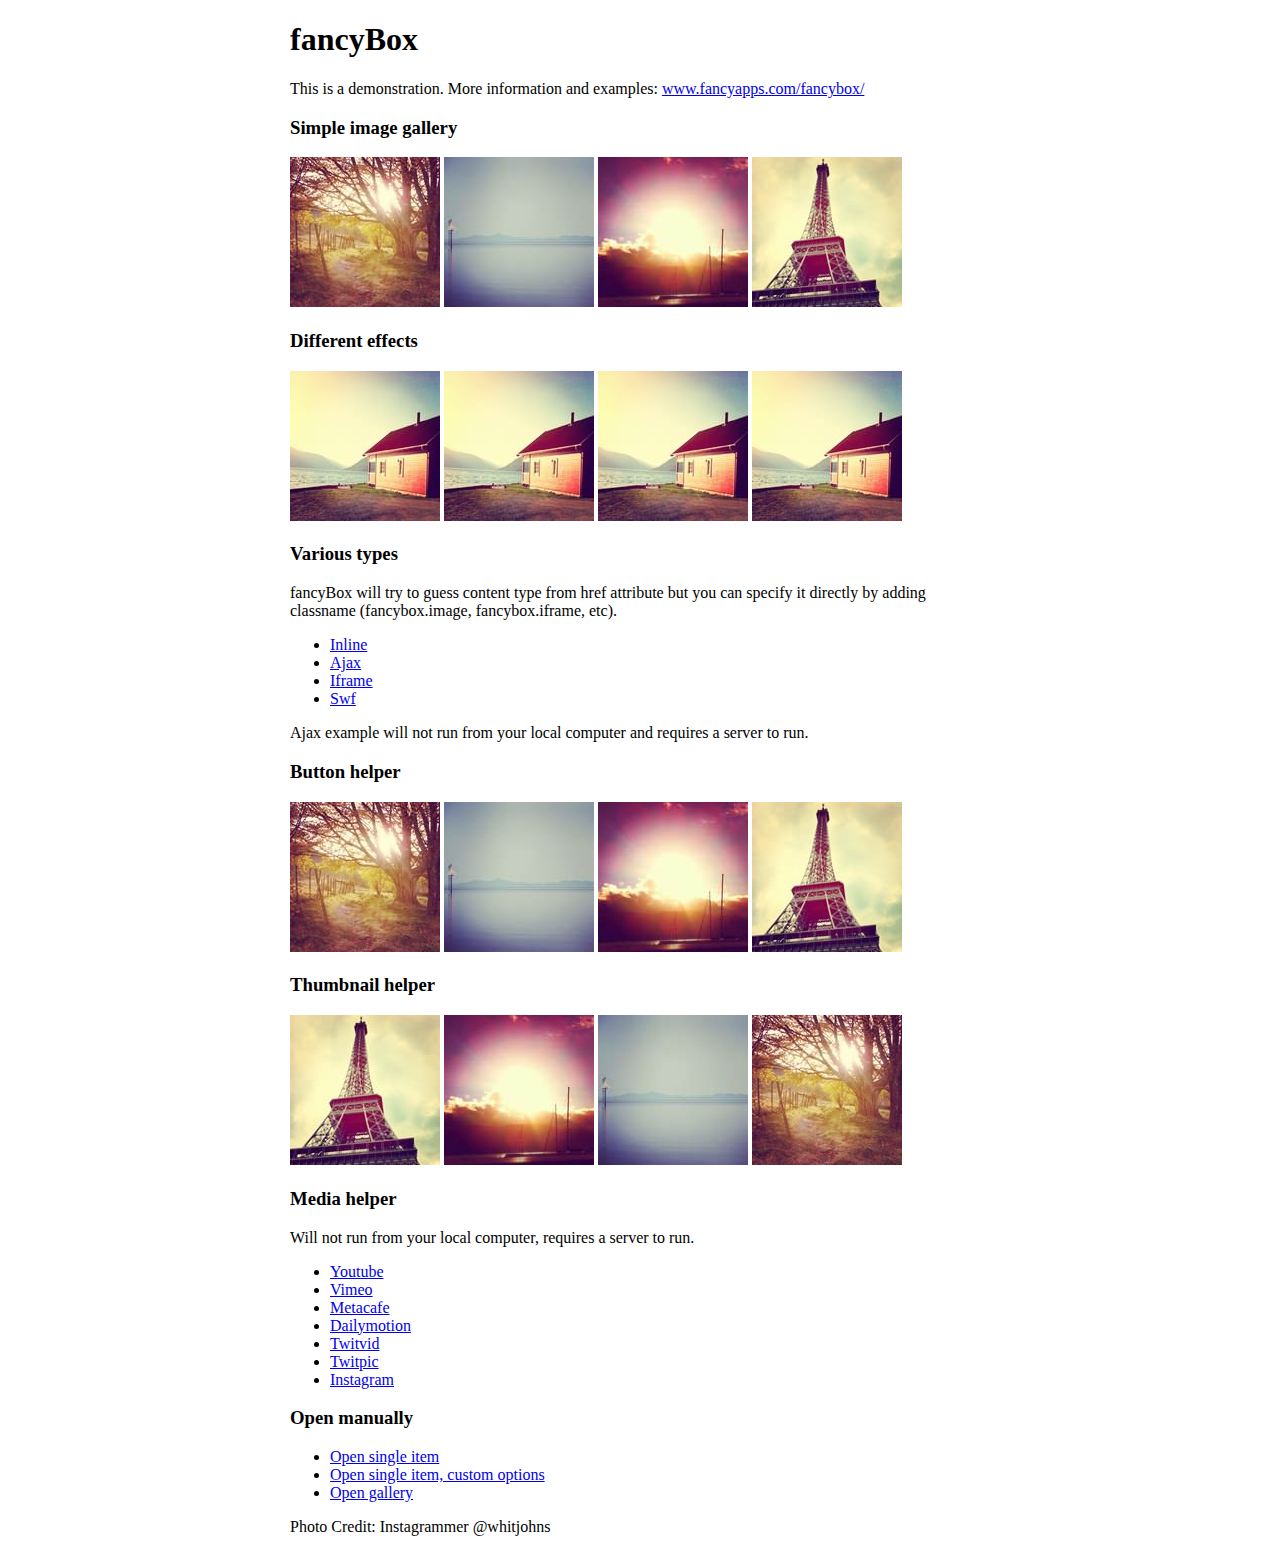
<file: js/lightbox/demo/index.html>
<!DOCTYPE html>
<html>
<head>
	<title>fancyBox - Fancy jQuery Lightbox Alternative | Demonstration</title>
	<meta http-equiv="Content-Type" content="text/html; charset=UTF-8" />

	<!-- Add jQuery library -->
	<script type="text/javascript" src="../lib/jquery-1.10.1.min.js"></script>

	<!-- Add mousewheel plugin (this is optional) -->
	<script type="text/javascript" src="../lib/jquery.mousewheel-3.0.6.pack.js"></script>

	<!-- Add fancyBox main JS and CSS files -->
	<script type="text/javascript" src="../source/jquery.fancybox.js?v=2.1.5"></script>
	<link rel="stylesheet" type="text/css" href="../source/jquery.fancybox.css?v=2.1.5" media="screen" />

	<!-- Add Button helper (this is optional) -->
	<link rel="stylesheet" type="text/css" href="../source/helpers/jquery.fancybox-buttons.css?v=1.0.5" />
	<script type="text/javascript" src="../source/helpers/jquery.fancybox-buttons.js?v=1.0.5"></script>

	<!-- Add Thumbnail helper (this is optional) -->
	<link rel="stylesheet" type="text/css" href="../source/helpers/jquery.fancybox-thumbs.css?v=1.0.7" />
	<script type="text/javascript" src="../source/helpers/jquery.fancybox-thumbs.js?v=1.0.7"></script>

	<!-- Add Media helper (this is optional) -->
	<script type="text/javascript" src="../source/helpers/jquery.fancybox-media.js?v=1.0.6"></script>

	<script type="text/javascript">
		$(document).ready(function() {
			/*
			 *  Simple image gallery. Uses default settings
			 */

			$('.fancybox').fancybox();

			/*
			 *  Different effects
			 */

			// Change title type, overlay closing speed
			$(".fancybox-effects-a").fancybox({
				helpers: {
					title : {
						type : 'outside'
					},
					overlay : {
						speedOut : 0
					}
				}
			});

			// Disable opening and closing animations, change title type
			$(".fancybox-effects-b").fancybox({
				openEffect  : 'none',
				closeEffect	: 'none',

				helpers : {
					title : {
						type : 'over'
					}
				}
			});

			// Set custom style, close if clicked, change title type and overlay color
			$(".fancybox-effects-c").fancybox({
				wrapCSS    : 'fancybox-custom',
				closeClick : true,

				openEffect : 'none',

				helpers : {
					title : {
						type : 'inside'
					},
					overlay : {
						css : {
							'background' : 'rgba(238,238,238,0.85)'
						}
					}
				}
			});

			// Remove padding, set opening and closing animations, close if clicked and disable overlay
			$(".fancybox-effects-d").fancybox({
				padding: 0,

				openEffect : 'elastic',
				openSpeed  : 150,

				closeEffect : 'elastic',
				closeSpeed  : 150,

				closeClick : true,

				helpers : {
					overlay : null
				}
			});

			/*
			 *  Button helper. Disable animations, hide close button, change title type and content
			 */

			$('.fancybox-buttons').fancybox({
				openEffect  : 'none',
				closeEffect : 'none',

				prevEffect : 'none',
				nextEffect : 'none',

				closeBtn  : false,

				helpers : {
					title : {
						type : 'inside'
					},
					buttons	: {}
				},

				afterLoad : function() {
					this.title = 'Image ' + (this.index + 1) + ' of ' + this.group.length + (this.title ? ' - ' + this.title : '');
				}
			});


			/*
			 *  Thumbnail helper. Disable animations, hide close button, arrows and slide to next gallery item if clicked
			 */

			$('.fancybox-thumbs').fancybox({
				prevEffect : 'none',
				nextEffect : 'none',

				closeBtn  : false,
				arrows    : false,
				nextClick : true,

				helpers : {
					thumbs : {
						width  : 50,
						height : 50
					}
				}
			});

			/*
			 *  Media helper. Group items, disable animations, hide arrows, enable media and button helpers.
			*/
			$('.fancybox-media')
				.attr('rel', 'media-gallery')
				.fancybox({
					openEffect : 'none',
					closeEffect : 'none',
					prevEffect : 'none',
					nextEffect : 'none',

					arrows : false,
					helpers : {
						media : {},
						buttons : {}
					}
				});

			/*
			 *  Open manually
			 */

			$("#fancybox-manual-a").click(function() {
				$.fancybox.open('1_b.jpg');
			});

			$("#fancybox-manual-b").click(function() {
				$.fancybox.open({
					href : 'iframe.html',
					type : 'iframe',
					padding : 5
				});
			});

			$("#fancybox-manual-c").click(function() {
				$.fancybox.open([
					{
						href : '1_b.jpg',
						title : 'My title'
					}, {
						href : '2_b.jpg',
						title : '2nd title'
					}, {
						href : '3_b.jpg'
					}
				], {
					helpers : {
						thumbs : {
							width: 75,
							height: 50
						}
					}
				});
			});


		});
	</script>
	<style type="text/css">
		.fancybox-custom .fancybox-skin {
			box-shadow: 0 0 50px #222;
		}

		body {
			max-width: 700px;
			margin: 0 auto;
		}
	</style>
</head>
<body>
	<h1>fancyBox</h1>

	<p>This is a demonstration. More information and examples: <a href="http://fancyapps.com/fancybox/">www.fancyapps.com/fancybox/</a></p>

	<h3>Simple image gallery</h3>
	<p>
		<a class="fancybox" href="1_b.jpg" data-fancybox-group="gallery" title="Lorem ipsum dolor sit amet"><img src="1_s.jpg" alt="" /></a>

		<a class="fancybox" href="2_b.jpg" data-fancybox-group="gallery" title="Etiam quis mi eu elit temp"><img src="2_s.jpg" alt="" /></a>

		<a class="fancybox" href="3_b.jpg" data-fancybox-group="gallery" title="Cras neque mi, semper leon"><img src="3_s.jpg" alt="" /></a>

		<a class="fancybox" href="4_b.jpg" data-fancybox-group="gallery" title="Sed vel sapien vel sem uno"><img src="4_s.jpg" alt="" /></a>
	</p>

	<h3>Different effects</h3>
	<p>
		<a class="fancybox-effects-a" href="5_b.jpg" title="Lorem ipsum dolor sit amet, consectetur adipiscing elit"><img src="5_s.jpg" alt="" /></a>

		<a class="fancybox-effects-b" href="5_b.jpg" title="Lorem ipsum dolor sit amet, consectetur adipiscing elit"><img src="5_s.jpg" alt="" /></a>

		<a class="fancybox-effects-c" href="5_b.jpg" title="Lorem ipsum dolor sit amet, consectetur adipiscing elit"><img src="5_s.jpg" alt="" /></a>

		<a class="fancybox-effects-d" href="5_b.jpg" title="Lorem ipsum dolor sit amet, consectetur adipiscing elit"><img src="5_s.jpg" alt="" /></a>
	</p>

	<h3>Various types</h3>
	<p>
		fancyBox will try to guess content type from href attribute but you can specify it directly by adding classname (fancybox.image, fancybox.iframe, etc).
	</p>
	<ul>
		<li><a class="fancybox" href="#inline1" title="Lorem ipsum dolor sit amet">Inline</a></li>
		<li><a class="fancybox fancybox.ajax" href="ajax.txt">Ajax</a></li>
		<li><a class="fancybox fancybox.iframe" href="iframe.html">Iframe</a></li>
		<li><a class="fancybox" href="http://www.adobe.com/jp/events/cs3_web_edition_tour/swfs/perform.swf">Swf</a></li>
	</ul>

	<div id="inline1" style="width:400px;display: none;">
		<h3>Etiam quis mi eu elit</h3>
		<p>
			Lorem ipsum dolor sit amet, consectetur adipiscing elit. Etiam quis mi eu elit tempor facilisis id et neque. Nulla sit amet sem sapien. Vestibulum imperdiet porta ante ac ornare. Nulla et lorem eu nibh adipiscing ultricies nec at lacus. Cras laoreet ultricies sem, at blandit mi eleifend aliquam. Nunc enim ipsum, vehicula non pretium varius, cursus ac tortor. Vivamus fringilla congue laoreet. Quisque ultrices sodales orci, quis rhoncus justo auctor in. Phasellus dui eros, bibendum eu feugiat ornare, faucibus eu mi. Nunc aliquet tempus sem, id aliquam diam varius ac. Maecenas nisl nunc, molestie vitae eleifend vel, iaculis sed magna. Aenean tempus lacus vitae orci posuere porttitor eget non felis. Donec lectus elit, aliquam nec eleifend sit amet, vestibulum sed nunc.
		</p>
	</div>

	<p>
		Ajax example will not run from your local computer and requires a server to run.
	</p>

	<h3>Button helper</h3>
	<p>
		<a class="fancybox-buttons" data-fancybox-group="button" href="1_b.jpg"><img src="1_s.jpg" alt="" /></a>

		<a class="fancybox-buttons" data-fancybox-group="button" href="2_b.jpg"><img src="2_s.jpg" alt="" /></a>

		<a class="fancybox-buttons" data-fancybox-group="button" href="3_b.jpg"><img src="3_s.jpg" alt="" /></a>

		<a class="fancybox-buttons" data-fancybox-group="button" href="4_b.jpg"><img src="4_s.jpg" alt="" /></a>
	</p>

	<h3>Thumbnail helper</h3>
	<p>
		<a class="fancybox-thumbs" data-fancybox-group="thumb" href="4_b.jpg"><img src="4_s.jpg" alt="" /></a>

		<a class="fancybox-thumbs" data-fancybox-group="thumb" href="3_b.jpg"><img src="3_s.jpg" alt="" /></a>

		<a class="fancybox-thumbs" data-fancybox-group="thumb" href="2_b.jpg"><img src="2_s.jpg" alt="" /></a>

		<a class="fancybox-thumbs" data-fancybox-group="thumb" href="1_b.jpg"><img src="1_s.jpg" alt="" /></a>
	</p>

	<h3>Media helper</h3>
	<p>
		Will not run from your local computer, requires a server to run.
	</p>

	<ul>
		<li><a class="fancybox-media" href="http://www.youtube.com/watch?v=opj24KnzrWo">Youtube</a></li>
		<li><a class="fancybox-media" href="http://vimeo.com/47480346">Vimeo</a></li>
		<li><a class="fancybox-media" href="http://www.metacafe.com/watch/7635964/">Metacafe</a></li>
		<li><a class="fancybox-media" href="http://www.dailymotion.com/video/xoeylt_electric-guest-this-head-i-hold_music">Dailymotion</a></li>
		<li><a class="fancybox-media" href="http://twitvid.com/QY7MD">Twitvid</a></li>
		<li><a class="fancybox-media" href="http://twitpic.com/7p93st">Twitpic</a></li>
		<li><a class="fancybox-media" href="http://instagr.am/p/IejkuUGxQn">Instagram</a></li>
	</ul>

	<h3>Open manually</h3>
	<ul>
		<li><a id="fancybox-manual-a" href="javascript:;">Open single item</a></li>
		<li><a id="fancybox-manual-b" href="javascript:;">Open single item, custom options</a></li>
		<li><a id="fancybox-manual-c" href="javascript:;">Open gallery</a></li>
	</ul>

	<p>
		Photo Credit: Instagrammer @whitjohns
	</p>
</body>
</html>
</file>
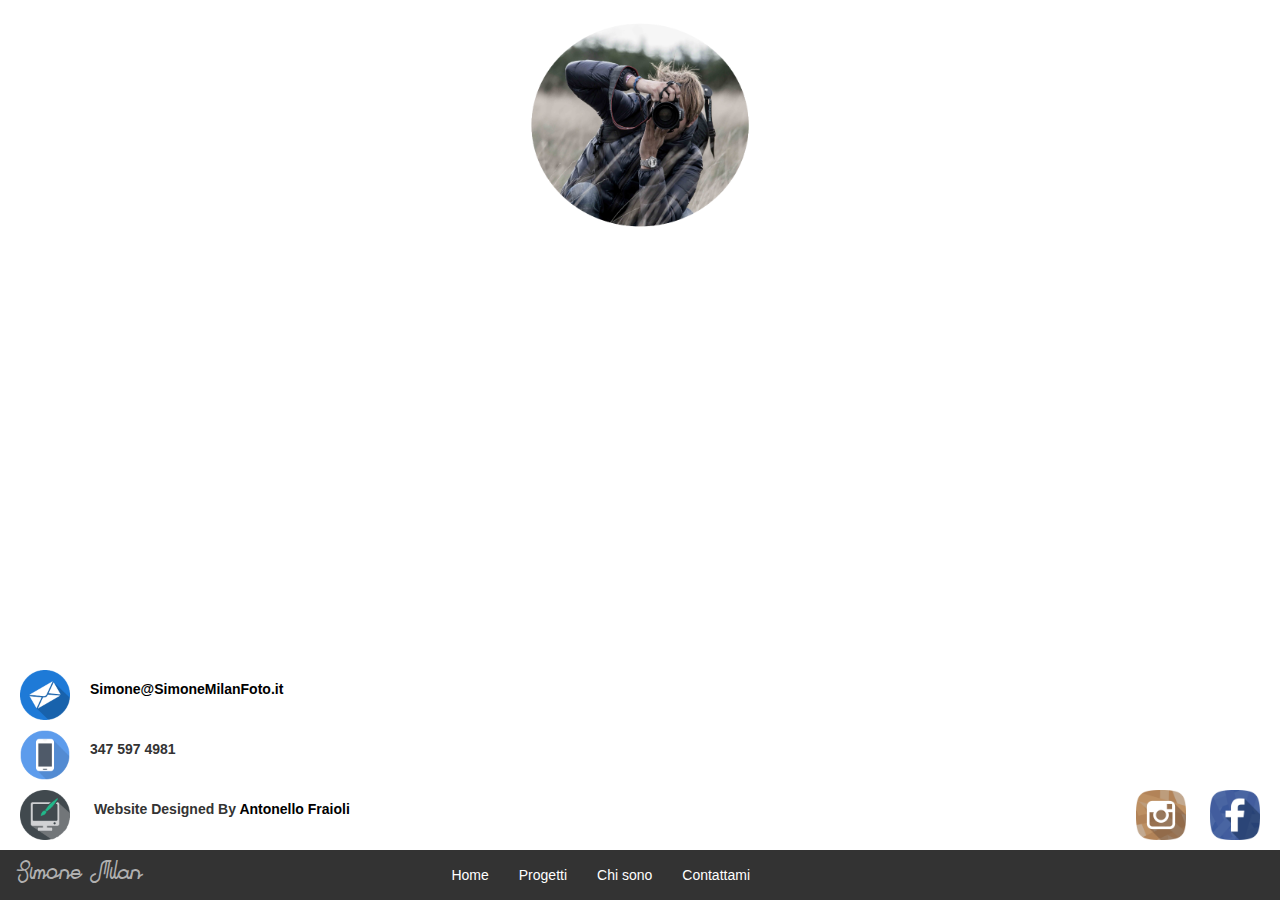
<file: chisono.html>
<!DOCTYPE html PUBLIC "-//W3C//DTD XHTML 1.0 Transitional//EN" "http://www.w3.org/TR/xhtml1/DTD/xhtml1-transitional.dtd">
<html xmlns="http://www.w3.org/1999/xhtml">

<head>
  <meta http-equiv="Content-Type" content="text/html; charset=utf-8" />
  <meta name="viewport" content="width=device-width, initial-scale=1, maximum-scale=1">
  <title>Simone Milan - Contatti</title>
  <!-- must have -->
  <link href='http://fonts.googleapis.com/css?family=Droid+Sans' rel='stylesheet' type='text/css'>
  <link href='http://fonts.googleapis.com/css?family=Lato:400,700,900,700italic,900italic' rel='stylesheet' type='text/css'>
  <link href="css/bootstrap.min.css" rel="stylesheet" />
  <link href="css/main.css" rel="stylesheet" />
  <link href="css/chisono.css" rel="stylesheet" />
  <img src="img/simone.png" class="chisono-centered">
  <div class='social'>
		<a href="https://www.instagram.com/simonemilan_ph/" target="_blank">
			<img src='img/instagram.png' alt="instagram">
		</a>
		<a href="https://www.facebook.com/simone.milan.90" target="_blank">
			<img src='img/facebook.png' alt="facebook">
		</a>
		<!-- <img src='img/twitter.png'> -->
	</div>
  <div class='divcontatti'>
    <div>
      <img src='img/email-icon.png'><b><a href='mailto:simone@simonemilanfoto.it'>Simone@SimoneMilanFoto.it</a></b></div>
    <div>
      <img src='img/iPhone-icon.png'><b>347 597 4981</b></div>
    <div>
      <a href='http://lelloxd.altervista.org'>
        <img src='img/web-icon.png'>
      </a><b>Website Designed By <a href='http://lelloxd.altervista.org'>Antonello Fraioli</a></b></div>
  </div>

  <nav class="navbar navbar-inverse navbar-fixed-bottom">
    <div class="container-fluid">
      <div class="navbar-header logo"><a class="navbar-brand" href="#">Simone Milan</a>
        <button type="button" class="navbar-toggle" data-toggle="collapse" data-target=".navbar-menubuilder">
          <span class="sr-only">Toggle navigation</span>
          <span class="icon-bar"></span>
          <span class="icon-bar"></span>
          <span class="icon-bar"></span>
        </button>
      </div>
      <div class="collapse navbar-collapse navbar-menubuilder">
        <ul class="nav navbar-nav navbar-left">
          <li><a href="index.html">Home</a>
          </li>
          <li><a href="gallery.php">Progetti</a>
          </li>
          <li><a href="chisono.html">Chi sono</a>
          </li>
          <li><a href="contatti.php">Contattami</a>
          </li>
        </ul>
      </div>
    </div>

  </nav>
  <script src="js/jquery-1.11.3.min.js" type="text/javascript"></script>
  <script src="js/bootstrap.min.js"></script>
  </body>

</html>
</file>
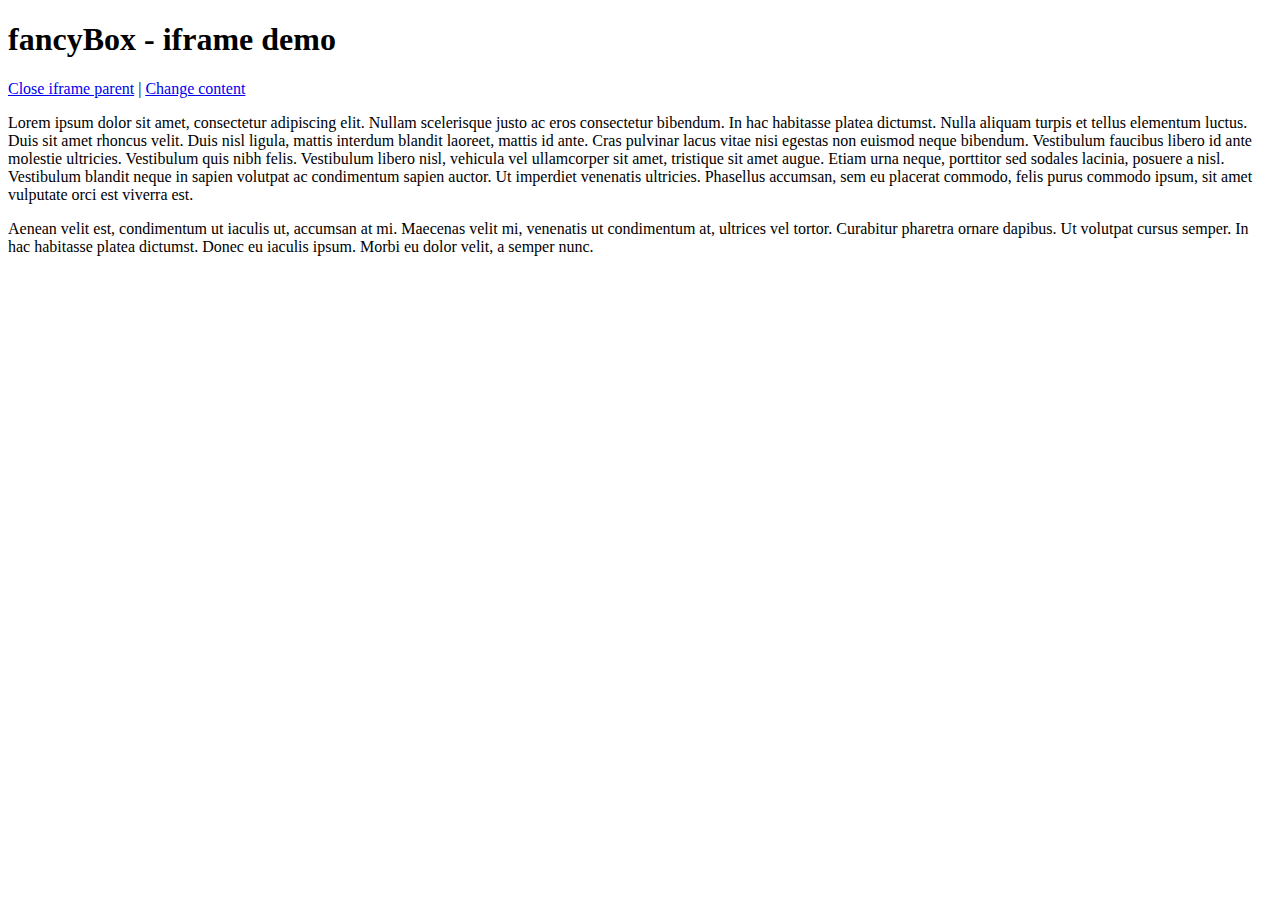
<file: js/lightbox/demo/iframe.html>
<!DOCTYPE html>
<html>
<head>
	<title>fancyBox - iframe demo</title>
	<meta http-equiv="Content-Type" content="text/html; charset=UTF-8" />
</head>
<body>
	<h1>fancyBox - iframe demo</h1>

	<p>
		<a href="javascript:parent.jQuery.fancybox.close();">Close iframe parent</a>

		|

		<a href="javascript:parent.jQuery.fancybox.open({href : '1_b.jpg', title : 'My title'});">Change content</a>
	</p>

	<p>
		Lorem ipsum dolor sit amet, consectetur adipiscing elit. Nullam scelerisque justo ac eros consectetur bibendum. In hac habitasse platea dictumst. Nulla aliquam turpis et tellus elementum luctus. Duis sit amet rhoncus velit. Duis nisl ligula, mattis interdum blandit laoreet, mattis id ante. Cras pulvinar lacus vitae nisi egestas non euismod neque bibendum. Vestibulum faucibus libero id ante molestie ultricies. Vestibulum quis nibh felis. Vestibulum libero nisl, vehicula vel ullamcorper sit amet, tristique sit amet augue. Etiam urna neque, porttitor sed sodales lacinia, posuere a nisl. Vestibulum blandit neque in sapien volutpat ac condimentum sapien auctor. Ut imperdiet venenatis ultricies. Phasellus accumsan, sem eu placerat commodo, felis purus commodo ipsum, sit amet vulputate orci est viverra est.
	</p>

	<p>
		Aenean velit est, condimentum ut iaculis ut, accumsan at mi. Maecenas velit mi, venenatis ut condimentum at, ultrices vel tortor. Curabitur pharetra ornare dapibus. Ut volutpat cursus semper. In hac habitasse platea dictumst. Donec eu iaculis ipsum. Morbi eu dolor velit, a semper nunc.
	</p>
</body>
</html>
</file>
<file: bannerscollection_zoominout.css>
/*
skins available:
	- opportune
	- majestic
	- generous
*/
body{overflow:hidden;}
/* the container */
.ken_img {
	position: relative !important;
	/*left: 0 !important;
	top: 0 !important;*/
	display: block;
	max-width: none !important;
	min-width: none !important;
	max-height: none !important;
	min-height: none !important;
	/*width: auto !important;
	height: auto !important;*/
	margin:0 !important;
	border:none !important;
	padding:0 !important;
}
.setAsBg {
	position:fixed;
	z-index:0;
	margin:0;
	padding:0;
	left:0;
	top:0;
	overflow: hidden;
}
.bannerscollection_zoominout {
	position:relative;
	line-height:20px;
}
.bannerscollection_zoominout img {
	position:relative;
	display: block;
	max-width:inherit;
	max-height:inherit;
	-webkit-backface-visibility: hidden;
	*max-width:200%;
	*max-height:200%;
	/*width:inherit;
	height:inherit;	*/
}
.bannerscollection_zoominout_list {
	margin:0;
	padding:0;
	list-style:none;
	display:none;
}

.bannerscollection_zoominout .contentHolderVisibleWrapper {
	position:absolute;
	overflow:hidden;
	margin-top:0px;
	*margin-top:-20px;
}
.bannerscollection_zoominout .contentHolder {
	position:absolute;
}
.bannerscollection_zoominout .contentHolderUnit {
	/*position:relative;
	float:left;*/
	display:block;
	overflow:hidden;
}


.mycanvas {
	/*border:1px solid #ff0000;*/
	position:absolute;
	top:8px;
	right:10px;
	z-index:10;
}
.myloader {
	background:url(skins/loader.gif);
	width:37px;
	height:37px;
	position:absolute;
	left:49%;
	top:49%;
	z-index:5;
}



/***opportune SKIN***/
.bannerscollection_zoominout.opportune .contentHolderVisibleWrapper {
	position:absolute;
	overflow:hidden;
	margin-top:0px;
}

.bannerscollection_zoominout.opportune .bannerControls {
	position:absolute;
	left:0;
	top:0;
	z-index:20;
	width:100%;
}

.bannerscollection_zoominout.opportune .leftNav {
	position:absolute;
	left:0px;
	width:63px;
	height:72px;
	background:url(skins/opportune/leftNavOFF.png) 0 0 no-repeat;
	cursor: pointer;
}
.bannerscollection_zoominout.opportune .leftNav:hover {
	background:url(skins/opportune/leftNavON.png) 0 0 no-repeat;
}
.bannerscollection_zoominout.opportune .rightNav {
	position:absolute;
	right:0px;
	width:63px;
	height:72px;
	background:url(skins/opportune/rightNavOFF.png) 0 0 no-repeat;
	cursor: pointer;
}
.bannerscollection_zoominout.opportune .rightNav:hover {
	background:url(skins/opportune/rightNavON.png) 0 0 no-repeat;
}
.bannerscollection_zoominout.opportune .bottomNav {
	position:absolute;
	width:0px;
	height:24px;
	bottom:-56px;
	z-index:3;
	padding-left:9px;
}
.bannerscollection_zoominout.opportune .bottomNavButtonOFF {
	float:left;
	display:block;
	width:12px;
	height:12px;
	background:url(skins/opportune/bottomNavOFF.png) 0 0 no-repeat;
	padding-left:6px;
	cursor: pointer;
	-webkit-box-sizing:content-box;
	-moz-box-sizing:content-box;
	box-sizing:content-box;
}

.bannerscollection_zoominout.opportune .bottomNavButtonON {
	float:left;
	display:block;
	width:12px;
	height:12px;
	padding-left:6px;
	background:url(skins/opportune/bottomNavON.png) 0 0 no-repeat;
	cursor: pointer;
}



.bannerscollection_zoominout.opportune .bottomOverThumb {
	position:absolute;
	width:88px;
	height:95px;
	background:url(skins/opportune/bottomOverThumbBg.png) 0px 0px no-repeat;
	bottom:25px;
	margin-left:-44px;
}
.bannerscollection_zoominout.opportune .innerBottomOverThumb {
	position:relative;
	width:80px;
	height:80px;
	margin:4px 0 0 4px;
	overflow:hidden;
}
.bannerscollection_zoominout.opportune .bottomOverThumb img {

}
.bannerscollection_zoominout.opportune .playOver {
	position:absolute;
	width:73px;
	height:73px;
	background:url(skins/opportune/play_overOFF.png) 0 0 no-repeat;
	display:none;
	z-index:4;
	cursor: pointer;
}

.bannerscollection_zoominout.opportune .playOver:hover {
	background:url(skins/opportune/play_overON.png) 0 0 no-repeat;
	display:none;
	z-index:4;
	cursor: pointer;
}













/***majestic SKIN***/
.bannerscollection_zoominout.majestic .bannerControls {
	position:absolute;
	left:0;
	top:0;
	z-index:20;
	width:100%;
}

.bannerscollection_zoominout.majestic .leftNav {
	position:absolute;
	left:0px;
	width:70px;
	height:70px;
	background:url(skins/majestic/leftNavOFF.png) 0 0 no-repeat;
	cursor: pointer;
}
.bannerscollection_zoominout.majestic .leftNav:hover {
	background:url(skins/majestic/leftNavON.png) 0 0 no-repeat;
}
.bannerscollection_zoominout.majestic .rightNav {
	position:absolute;
	right:0px;
	width:70px;
	height:70px;
	background:url(skins/majestic/rightNavOFF.png) 0 0 no-repeat;
	cursor: pointer;
}
.bannerscollection_zoominout.majestic .rightNav:hover {
	background:url(skins/majestic/rightNavON.png) 0 0 no-repeat;
}

.bannerscollection_zoominout.majestic .playOver {
	position:absolute;
	width:73px;
	height:73px;
	background:url(skins/majestic/play_overOFF.png) 0 0 no-repeat;
	display:none;
	z-index:4;
	cursor: pointer;
}
.bannerscollection_zoominout.majestic .playOver:hover {
	background:url(skins/majestic/play_overON.png) 0 0 no-repeat;
	display:none;
	z-index:4;
	cursor: pointer;
}

/* thumbs */
.bannerscollection_zoominout.majestic .thumbsHolderWrapper {
	position:absolute;
	height:135px;
	width:100%;
	overflow:hidden;
	padding:0;
	z-index:2;
}
.bannerscollection_zoominout.majestic .thumbsHolderVisibleWrapper {
	position:absolute;
	width:100%;
	height:135px;
	overflow:hidden;
}
.bannerscollection_zoominout.majestic .thumbsHolder {
	position:absolute;
}
.bannerscollection_zoominout.majestic .thumbsHolder_ThumbOFF {
	float:left;
	display:block;
	width:107px;
	height:60px;
	cursor: pointer;
}


.bannerscollection_zoominout.majestic .thumbsHolder_ThumbOFF img {
	position:relative;
}

.bannerscollection_zoominout.majestic .thumbsHolder_ThumbON {
	background:url(skins/majestic/thumbActiveArrow.png) center 0px no-repeat;
}

.bannerscollection_zoominout.majestic .thumbsHolder_ThumbON img {
	position:relative;
}


.bannerscollection_zoominout.majestic .carouselLeftNav {
	position:absolute;
	width:16px;
	height:135px;
	background:url(skins/majestic/carouselLeftNavOFF.png) 0 0 no-repeat;
	cursor: pointer;
}

.bannerscollection_zoominout.majestic .carouselLeftNav:hover {
	background:url(skins/majestic/carouselLeftNavON.png) 0 0 no-repeat;
}

.bannerscollection_zoominout.majestic .carouselLeftNavDisabled {
	background:url(skins/majestic/carouselLeftNavDisable.png) 0 0 no-repeat;
	cursor:default;
}
.bannerscollection_zoominout.majestic .carouselLeftNavDisabled:hover {
	background:url(skins/majestic/carouselLeftNavDisable.png) 0 0 no-repeat;
}

.bannerscollection_zoominout.majestic .carouselRightNav {
	position:absolute;
	width:16px;
	height:135px;
	background:url(skins/majestic/carouselRightNavOFF.png) 0 0 no-repeat;
	cursor: pointer;
}

.bannerscollection_zoominout.majestic .carouselRightNav:hover {
	background:url(skins/majestic/carouselRightNavON.png) 0 0 no-repeat;
}

.bannerscollection_zoominout.majestic .carouselRightNavDisabled {
	background:url(skins/majestic/carouselRightNavDisable.png) 0 0 no-repeat;
	cursor:default;
}
.bannerscollection_zoominout.majestic .carouselRightNavDisabled:hover {
	background:url(skins/majestic/carouselRightNavDisable.png) 0 0 no-repeat;
}





/***generous SKIN***/
.bannerscollection_zoominout.generous .bannerControls {
	position:absolute;
	left:0;
	top:0;
	z-index:20;
	width:100%;
}

.bannerscollection_zoominout.generous .leftNav {
	position:absolute;
	left:0px;
	margin-top:-16px;
	width:60px;
	height:110px;
	background:url(skins/generous/leftNavOFF.png) 0 0 no-repeat;
	cursor: pointer;
}
.bannerscollection_zoominout.generous .leftNav:hover {
	background:url(skins/generous/leftNavON.png) 0 0 no-repeat;
}
.bannerscollection_zoominout.generous .rightNav {
	position:absolute;
	right:0px;
	margin-top:-16px;
	width:60px;
	height:110px;
	background:url(skins/generous/rightNavOFF.png) 0 0 no-repeat;
	cursor: pointer;
}
.bannerscollection_zoominout.generous .rightNav:hover {
	background:url(skins/generous/rightNavON.png) 0 0 no-repeat;
}

.bannerscollection_zoominout.generous .playOver {
	position:absolute;
	width:73px;
	height:73px;
	background:url(skins/generous/play_overOFF.png) 0 0 no-repeat;
	display:none;
	z-index:4;
	cursor: pointer;
}

.bannerscollection_zoominout.generous .playOver:hover {
	background:url(skins/generous/play_overON.png) 0 0 no-repeat;
	display:none;
	z-index:4;
	cursor: pointer;
}



/* thumbs */
.bannerscollection_zoominout.generous .thumbsHolderWrapper {
	position:absolute;
	background:url(skins/generous/thumbsBg.png) repeat-x;
	height:110px;
	width:100%;
	z-index:2;
	overflow:hidden;
}
.bannerscollection_zoominout.generous .thumbsHolderVisibleWrapper {
	position:absolute;
	width:100%;
	height:110px;
	overflow:hidden;
}
.bannerscollection_zoominout.generous .thumbsHolder {
	position:absolute;
}
.bannerscollection_zoominout.generous .thumbsHolder_ThumbOFF {
	float:left;
	display:block;
	width:110px;
	height:65px;
	cursor: pointer;
}

.bannerscollection_zoominout.generous .thumbsHolder_ThumbOFF a img, .thumbsHolder_ThumbOFF a  { border: none; overflow: hidden; float: left;  }
.bannerscollection_zoominout.generous .thumbsHolder_ThumbOFF a:hover { border: #F00 2px solid; }
.bannerscollection_zoominout.generous .thumbsHolder_ThumbOFF a:hover img  { margin: -2px; }

.bannerscollection_zoominout.generous .thumbsHolder_ThumbOFF img {
	position:relative;
}

.bannerscollection_zoominout.generous .thumbsHolder_ThumbON {
	background:url(skins/generous/thumbActiveArrow.png) center 0px no-repeat;
}

.bannerscollection_zoominout.generous .thumbsHolder_ThumbON a img, .thumbsHolder_ThumbON a  { border: none; overflow: hidden; float: left; }
.bannerscollection_zoominout.generous .thumbsHolder_ThumbON a:hover { border: #F00 3px solid; }
.bannerscollection_zoominout.generous .thumbsHolder_ThumbON a:hover img  { margin: -3px; }

.bannerscollection_zoominout.generous .carouselLeftNav {
	position:absolute;
	width:44px;
	height:110px;
	background:url(skins/generous/carouselLeftNavOFF.png) 0 0 no-repeat;
	cursor: pointer;
}

.bannerscollection_zoominout.generous .carouselLeftNav:hover {
	background:url(skins/generous/carouselLeftNavON.png) 0 0 no-repeat;
}

.bannerscollection_zoominout.generous .carouselLeftNavDisabled {
	background:url(skins/generous/carouselLeftNavDisable.png) 0 0 no-repeat;
	cursor:default;
}
.bannerscollection_zoominout.generous .carouselLeftNavDisabled:hover {
	background:url(skins/generous/carouselLeftNavDisable.png) 0 0 no-repeat;
}

.bannerscollection_zoominout.generous .carouselRightNav {
	position:absolute;
	width:44px;
	height:110px;
	background:url(skins/generous/carouselRightNavOFF.png) 0 0 no-repeat;
	cursor: pointer;
}

.bannerscollection_zoominout.generous .carouselRightNav:hover {
	background:url(skins/generous/carouselRightNavON.png) 0 0 no-repeat;
}

.bannerscollection_zoominout.generous .carouselRightNavDisabled {
	background:url(skins/generous/carouselRightNavDisable.png) 0 0 no-repeat;
	cursor:default;
}
.bannerscollection_zoominout.generous .carouselRightNavDisabled:hover {
	background:url(skins/generous/carouselRightNavDisable.png) 0 0 no-repeat;
}






















/*********************************Text Styles***************************************************/

.bannerscollection_zoominout_texts {
	position:absolute;
	z-index:2;
	display: none;
	width:100%;
}
.bannerscollection_zoominout_text_line {
	position:absolute;
}
/****/



/***OpportuneFixedDimensionsTexts***/

.textElement11_opportune {
	font: bold 25px 'Droid Sans', Verdana, Helvetica, sans-serif;
	line-height:34px;
	text-transform:uppercase;
	color:#333333;
}

.textElement11_opportune a {
	text-transform:uppercase;
	color:#ff6c00;
	text-decoration:none;
}

.textElement11_opportune a:hover {
	color:#FF0000;
}
.textElement12_opportune {
	font: bold 20px 'Droid Sans', Verdana, Helvetica, sans-serif;
	line-height:27px;
	text-transform:uppercase;
	color:#333333;
}

.textElement21_opportune {
	font: bold 40px 'Droid Sans', Verdana, Helvetica, sans-serif;
	line-height:54px;
	text-transform:uppercase;
	color:#FFFFFF;
}
.textElement22_opportune {
	font: bold 15px 'Droid Sans', Verdana, Helvetica, sans-serif;
	line-height:21px;
	text-transform:uppercase;
	color:#FFFFFF;
}

.textElement41_opportune {
	font: bold 18px 'Droid Sans', Verdana, Helvetica, sans-serif;
	line-height:25px;
	color:#FFFFFF;
}

.textElement42_opportune {
	font: bold 26px 'Droid Sans', Verdana, Helvetica, sans-serif;
	line-height:37px;
	text-transform:uppercase;
	color:#FFFFFF;
}

.textElement43_opportune {
	font: bold 18px 'Droid Sans', Verdana, Helvetica, sans-serif;
	line-height:25px;
	color:#FFFFFF;
}


.textElement51_opportune {
	font: bold 14px 'Droid Sans', Verdana, Helvetica, sans-serif;
	color:#ffffff;
}

.textElement52_opportune {
	font: bold 48px 'Lato', Verdana, Helvetica, sans-serif;
	line-height:40px;
	text-transform:uppercase;
	color:#ffffff;
}


.textElement53_opportune {
	font: 204px 'Arial', Verdana, Helvetica, sans-serif;
	line-height:204px;
	text-transform:uppercase;
	color:#ffffff;
}

.textElement54_opportune {
	font: 15px 'Droid Sans', Verdana, Helvetica, sans-serif;
	line-height:21px;
	text-transform:uppercase;
	color:#ffffff;
}


.textElement54_opportune a {
	color:#ffffff;
}

.textElement54_opportune a:hover {
	color:#FF0000;
}



.textElement61_opportune {
	font: bold 32px 'Droid Sans', Verdana, Helvetica, sans-serif;
	line-height:35px;
	text-transform:uppercase;
	color:#ffffff;
}
.textElement62_opportune {
	font: bold 18px 'Droid Sans', Verdana, Helvetica, sans-serif;
	line-height:25px;
	text-transform:uppercase;
	color:#ffffff;
}


/***OpportuneFullWidthTexts***/


.highlight1 {
	font-weight:bold;
	color:#FFFFFF;
	text-transform:uppercase;
}

.highlight1b {
	color:#FF0000;
	font-weight:900;
	font-style:italic;
	text-transform:uppercase;
}

.textElement11_opportuneFullWidth {
	padding: 4px 10px 4px 10px;
	background:url(images/textsBg/textBg_transparency.png);
	font:48px 'Lato', sans-serif;
	line-height:60px;
	color:#FFFFFF;
}

.textElement11_opportuneFullWidth a {
	color:#ff6c00;
	text-decoration:none;
}

.textElement11_opportuneFullWidth a:hover {
	color:#FF0000;
}


.textElement21_opportuneFullWidth {
	font: bold 64px 'Droid Sans', Verdana, Helvetica, sans-serif;
	line-height:90px;
	text-transform:uppercase;
	color:#FFFFFF;
}

.textElement21_opportuneFullWidth a {
	text-transform:uppercase;
	color:#ff5656;
	text-decoration:none;
}

.textElement21_opportuneFullWidth a:hover {
	color:#d73c3c;
}

.textElement22_opportuneFullWidth {
	font: bold 24px 'Droid Sans', Verdana, Helvetica, sans-serif;
	line-height:34px;
	text-transform:uppercase;
	color:#FFFFFF;
}

.textElement41_opportuneFullWidth {
	font: bold 28px 'Droid Sans', Verdana, Helvetica, sans-serif;
	line-height:40px;
	color:#FFFFFF;
}

.textElement42_opportuneFullWidth {
	font: bold 48px 'Droid Sans', Verdana, Helvetica, sans-serif;
	line-height:68px;
	text-transform:uppercase;
	color:#FFFFFF;
}

.textElement43_opportuneFullWidth {
	font: bold 28px 'Droid Sans', Verdana, Helvetica, sans-serif;
	line-height:40px;
	color:#FFFFFF;
}


.textElement51_opportuneFullWidth {
	font: bold 22px 'Droid Sans', Verdana, Helvetica, sans-serif;
	line-height:31px;
	color:#FFFFFF;
	text-shadow:#333333 1px 1px 0px;
}

.textElement52_opportuneFullWidth {
	font: bold 74px 'Lato', Verdana, Helvetica, sans-serif;
	line-height:60px;
	text-transform:uppercase;
	color:#FFFFFF;
	text-shadow:#333333 1px 1px 0px;
}


.textElement53_opportuneFullWidth {
	font: 298px 'Arial', Verdana, Helvetica, sans-serif;
	line-height:298px;
	text-transform:uppercase;
	color:#FFFFFF;
	text-shadow:#333333 1px 1px 0px;
}

.textElement54_opportuneFullWidth {
	font: 24px 'Droid Sans', Verdana, Helvetica, sans-serif;
	line-height:34px;
	text-transform:uppercase;
	color:#FFFFFF;
	text-shadow:#333333 1px 1px 0px;
}


.textElement54_opportuneFullWidth a {
	color:#FFFFFF;
}

.textElement54_opportuneFullWidth a:hover {
	color:#FF0000;
}



.textElement61_opportuneFullWidth {
	background:url(images/textsBg/textBg_transparency40.png);
	font: 52px 'Droid Sans', Verdana, Helvetica, sans-serif;
	line-height:60px;
	padding:3px 6px 3px 6px;
	color:#ffffff;
}

.highlight6 {
	font-weight:bold;
	color:#FFFFFF;
	text-transform:uppercase;
}






/***OpportuneFullScreenTexts***/

.textElement11_opportuneFullScreen {
	font: bold 48px 'Lato', Verdana, Helvetica, sans-serif;
	line-height:58px;
	text-transform:uppercase;
	color:#333333;
}

.textElement11_opportuneFullScreen a {
	text-transform:uppercase;
	color:#ff6c00;
	text-decoration:none;
}

.textElement11_opportuneFullScreen a:hover {
	color:#FF0000;
}
.textElement12_opportuneFullScreen {
	font: bold 30px 'Droid Sans', Verdana, Helvetica, sans-serif;
	line-height:40px;
	text-transform:uppercase;
	color:#333333;
}


.textElement21_opportuneFullScreen {
	font: bold 64px 'Droid Sans', Verdana, Helvetica, sans-serif;
	text-transform:uppercase;
	color:#FFFFFF;
}

.textElement21_opportuneFullScreen a {
	text-transform:uppercase;
	color:#ff5656;
	text-decoration:none;
}

.textElement21_opportuneFullScreen a:hover {
	color:#d73c3c;
}

.textElement22_opportuneFullScreen {
	font: bold 24px 'Droid Sans', Verdana, Helvetica, sans-serif;
	text-transform:uppercase;
	color:#FFFFFF;
}

.textElement41_opportuneFullScreen {
	font: bold 28px 'Droid Sans', Verdana, Helvetica, sans-serif;
	color:#FFFFFF;
}

.textElement42_opportuneFullScreen {
	font: bold 48px 'Droid Sans', Verdana, Helvetica, sans-serif;
	text-transform:uppercase;
	color:#FFFFFF;
}

.textElement43_opportuneFullScreen {
	font: bold 28px 'Droid Sans', Verdana, Helvetica, sans-serif;
	color:#FFFFFF;
}


.textElement51_opportuneFullScreen {
	font: bold 22px 'Droid Sans', Verdana, Helvetica, sans-serif;
	color:#000000;
}

.textElement52_opportuneFullScreen {
	font: bold 74px/0.85em 'Lato', Verdana, Helvetica, sans-serif;
	text-transform:uppercase;
	color:#000000;
}


.textElement53_opportuneFullScreen {
	font: 298px 'Arial', Verdana, Helvetica, sans-serif;
	text-transform:uppercase;
	color:#000000;
}

.textElement54_opportuneFullScreen {
	font: 24px 'Droid Sans', Verdana, Helvetica, sans-serif;
	text-transform:uppercase;
	color:#000000;
}


.textElement54_opportuneFullScreen a {
	color:#000000;
}

.textElement54_opportuneFullScreen a:hover {
	color:#FF0000;
}



.textElement61_opportuneFullScreen {
	font: bold 64px/1.0em 'Droid Sans', Verdana, Helvetica, sans-serif;
	text-transform:uppercase;
	color:#ffffff;
}
.textElement62_opportuneFullScreen {
	font: bold 28px 'Droid Sans', Verdana, Helvetica, sans-serif;
	text-transform:uppercase;
	color:#ffffff;
}







/****majesticFixedDimensionsTexts***/
.highlight1_majestic {
	color:#fc2f3c;
}


.textElement11_majestic {
	font: bold 27px/37px 'Droid Sans', Verdana, Helvetica, sans-serif;
	text-transform:uppercase;
	color:#FFFFFF;
}
.textElement12_majestic {
	font: bold 18px/23px 'Droid Sans', Verdana, Helvetica, sans-serif;
	text-transform:uppercase;
	color:#FFFFFF;
}
.textElement13_majestic {
	font: bold 17px/17px 'Droid Sans', Verdana, Helvetica, sans-serif;
	color:#FFFFFF;
}

.textElement21_majestic {
	font: bold 40px 'Droid Sans', Verdana, Helvetica, sans-serif;
	line-height:56px;
	text-transform:uppercase;
	color:#000000;
}
.textElement22_majestic {
	font: bold 13px 'Droid Sans', Verdana, Helvetica, sans-serif;
	line-height:18px;
	text-transform:uppercase;
	color:#000000;
}

.textElement23_majestic {
	font: bold 22px 'Droid Sans', Verdana, Helvetica, sans-serif;
	line-height:30px;
	text-transform:uppercase;
	color:#000000;
}


.textElement31_majestic {
	font: bold 14px/18px 'Droid Sans', Verdana, Helvetica, sans-serif;
	color:#ffffff;
}

.textElement31b_majestic {
	font: bold 14px/18px 'Droid Sans', Verdana, Helvetica, sans-serif;
	color:#ffffff;
}

.textElement32_majestic {
	font: bold 38px/38px 'Lato', Verdana, Helvetica, sans-serif;
	text-transform:uppercase;
	color:#ffffff;
}


.textElement33_majestic {
	font: 206px/206px 'Arial', Verdana, Helvetica, sans-serif;
	text-transform:uppercase;
	color:#ffffff;
}

.textElement34_majestic {
	font: 15px/21px 'Droid Sans', Verdana, Helvetica, sans-serif;
	text-transform:uppercase;
	color:#ffffff;
}


.textElement34_majestic a {
	color:#ffffff;
}

.textElement34_majestic a:hover {
	color:#FF0000;
}

.textElement71_majestic {
	font: bold 18px/23px 'Droid Sans', Verdana, Helvetica, sans-serif;
	color:#FFFFFF;
}

.textElement72_majestic {
	font: bold 26px/35px 'Droid Sans', Verdana, Helvetica, sans-serif;
	text-transform:uppercase;
	color:#FFFFFF;
}

.textElement73_majestic {
	font: bold 18px/23px 'Droid Sans', Verdana, Helvetica, sans-serif;
	color:#FFFFFF;
}

.textElement50_majestic {
	width:27%;
	height: 420px;
	background: url(images/textsBg/textBg_transparency70.png);
	text-align:left;
}

.textElement51_majestic {
	width:25%;
	font: bold 16px/22px 'Droid Sans', Verdana, Helvetica, sans-serif;
	text-transform:uppercase;
	color:#ffffff;
	text-align:left;
}

.textElement51_majestic a {
	color:#ff0000;
	text-decoration:none;
}

.textElement51_majestic a:hover {
	color:#ffffff;
}

.textElement52_majestic {
	width:25%;
	font: 14px/19px 'Droid Sans', Verdana, Helvetica, sans-serif;
	color:#ffffff;
	text-align:left;
}

.textElement52_majestic a {
	color:#ff0000;
	text-decoration:none;
}

.textElement52_majestic a:hover {
	color:#ff0000;
	text-decoration:underline;
}




/****majesticFullWidthTexts***/

.textElement11FW_majestic {
	font: bold 50px/87px 'Lato', Verdana, Helvetica, sans-serif;
	text-transform:uppercase;
	color:#FFFFFF;
	text-shadow:#6f8e06 1px 1px 0px;
}
.textElement12FW_majestic {
	font: 36px/40px 'Droid Sans', Verdana, Helvetica, sans-serif;
	text-transform:uppercase;
	color:#FFFFFF;
	text-shadow:#6f8e06 1px 1px 0px;
}
.textElement13FW_majestic {
	font: bold 37px/37px 'Droid Sans', Verdana, Helvetica, sans-serif;
	color:#FFFFFF;
	text-shadow:#6f8e06 1px 1px 0px;
}


.textElement21FW_majestic {
	font: bold 64px 'Droid Sans', Verdana, Helvetica, sans-serif;
	line-height:85px;
	text-transform:uppercase;
	color:#000000;
}
.textElement22FW_majestic {
	font: bold 22px 'Droid Sans', Verdana, Helvetica, sans-serif;
	line-height:29px;
	text-transform:uppercase;
	color:#000000;
}

.textElement23FW_majestic {
	font: bold 32px 'Droid Sans', Verdana, Helvetica, sans-serif;
	line-height:42px;
	text-transform:uppercase;
	color:#000000;
}

.textElement31FW_majestic {
	font: bold 24px/28px 'Droid Sans', Verdana, Helvetica, sans-serif;
	color:#ffffff;
}

.textElement32FW_majestic {
	font: bold 62px/62px 'Lato', Verdana, Helvetica, sans-serif;
	text-transform:uppercase;
	color:#ffffff;
}


.textElement33FW_majestic {
	font: 20px/20px 'Droid Sans', Verdana, Helvetica, sans-serif;
	text-transform:uppercase;
	color:#ffffff;
}


.textElement33FW_majestic a {
	color:#ffffff;
}

.textElement33FW_majestic a:hover {
	color:#FF0000;
}


.textElement50FW_majestic {
	width:27%;
	height: 620px;
	background: url(images/textsBg/textBg_transparency70.png);
	text-align:left;
}

.textElement51FW_majestic {
	width:25%;
	font: bold 32px/38px 'Droid Sans', Verdana, Helvetica, sans-serif;
	text-transform:uppercase;
	color:#ffffff;
	text-align:left;
}

.textElement51FW_majestic a {
	color:#ff0000;
	text-decoration:none;
}

.textElement51FW_majestic a:hover {
	color:#ffd308;
}

.textElement52FW_majestic {
	width:25%;
	font: 18px/27px 'Droid Sans', Verdana, Helvetica, sans-serif;
	color:#ffffff;
	text-align:left;
}

.textElement52FW_majestic a {
	color:#ff0000;
	text-decoration:none;
}

.textElement52FW_majestic a:hover {
	color:#ff0000;
	text-decoration:underline;
}


.textElement61FW_majestic {
	font: bold 21px/28px 'Droid Sans', Verdana, Helvetica, sans-serif;
	color:#ffffff;
}

.textElement61bFW_majestic {
	font: bold 21px/28px 'Droid Sans', Verdana, Helvetica, sans-serif;
	color:#ffffff;
}

.textElement62FW_majestic {
	font: bold 64px/65px 'Lato', Verdana, Helvetica, sans-serif;
	text-transform:uppercase;
	color:#ffffff;
}


.textElement63FW_majestic {
	font: 300px/305px 'Arial', Verdana, Helvetica, sans-serif;
	text-transform:uppercase;
	color:#ffffff;
}

.textElement64FW_majestic {
	font: 22px/28px 'Droid Sans', Verdana, Helvetica, sans-serif;
	text-transform:uppercase;
	color:#ffffff;
}


.textElement64FW_majestic a {
	color:#ffffff;
}

.textElement64FW_majestic a:hover {
	color:#FF0000;
}


.textElement70FW_majestic {
	width:100%;
	height: 120px;
	background: url(images/textsBg/textBg_transparency70.png);
}

.textElement71FW_majestic {
	font: bold 32px/44px 'Droid Sans', Verdana, Helvetica, sans-serif;
	text-transform:uppercase;
	color:#ffffff;
}

.textElement71FW_majestic a {
	color:#ff0000;
	text-decoration:none;
}

.textElement71FW_majestic a:hover {
	color:#ffffff;
}



.textElement81FW_majestic {
	font: bold 32px/42px 'Droid Sans', Verdana, Helvetica, sans-serif;
	color:#FFFFFF;
}

.textElement82FW_majestic {
	font: bold 48px/64px 'Droid Sans', Verdana, Helvetica, sans-serif;
	text-transform:uppercase;
	color:#FFFFFF;
}

.textElement83FW_majestic {
	font: bold 32px/42px 'Droid Sans', Verdana, Helvetica, sans-serif;
	color:#FFFFFF;
}




/***majesticFullScreenTexts***/

.textElement11_majesticFullScreen {
	font: bold 104px/120px 'Lato', sans-serif;
	text-transform:uppercase;
	color:#d41e3b;
}
.textElement12_majesticFullScreen {
	font: bold 64px/80px 'Lato', sans-serif;
	color:#000000;
}

.textElement13_majesticFullScreen {
	font: bold 48px/80px 'Lato', sans-serif;
	text-transform:uppercase;
	color:#d41e3b;
}

.textElement13_majesticFullScreen a {
	text-transform:uppercase;
	color:#d41e3b;
	text-decoration:none;
}

.textElement13_majesticFullScreen a:hover {
	text-decoration:underline;
}


.textElement21_majesticFullScreen {
	font: bold 64px/85px 'Droid Sans', Verdana, Helvetica, sans-serif;
	text-transform:uppercase;
	color:#000000;
}

.textElement21_majesticFullScreen a {
	text-transform:uppercase;
	color:#ff5656;
	text-decoration:none;
}

.textElement21_majesticFullScreen a:hover {
	color:#d73c3c;
}

.textElement22_majesticFullScreen {
	font: bold 24px/34px 'Droid Sans', Verdana, Helvetica, sans-serif;
	text-transform:uppercase;
	color:#000000;
}

.textElement41_majesticFullScreen {
	font: bold 28px/37px 'Droid Sans', Verdana, Helvetica, sans-serif;
	color:#000000;
}

.textElement42_majesticFullScreen {
	font: bold 48px/68px 'Droid Sans', Verdana, Helvetica, sans-serif;
	text-transform:uppercase;
	color:#000000;
}

.textElement43_majesticFullScreen {
	font: bold 28px/37px 'Droid Sans', Verdana, Helvetica, sans-serif;
	color:#000000;
}


.textElement51_majesticFullScreen {
	font: bold 22px/31px 'Droid Sans', Verdana, Helvetica, sans-serif;
	color:#000000;
}

.textElement51b_majesticFullScreen {
	font: bold 22px/31px 'Droid Sans', Verdana, Helvetica, sans-serif;
	color:#000000;
}

.textElement52_majesticFullScreen {
	font: bold 73px/72px 'Lato', Verdana, Helvetica, sans-serif;
	text-transform:uppercase;
	color:#000000;
}


.textElement53_majesticFullScreen {
	font: 330px/335px 'Arial', Verdana, Helvetica, sans-serif;
	text-transform:uppercase;
	color:#000000;
}

.textElement54_majesticFullScreen {
	font: 24px/34px 'Droid Sans', Verdana, Helvetica, sans-serif;
	text-transform:uppercase;
	color:#000000;
}


.textElement54_majesticFullScreen a {
	color:#000000;
}

.textElement54_majesticFullScreen a:hover {
	color:#FF0000;
}



.textElement61_majesticFullScreen {
	font: bold 64px/74px 'Droid Sans', Verdana, Helvetica, sans-serif;
	text-transform:uppercase;
	color:#ffffff;
}
.textElement62_majesticFullScreen {
	font: bold 28px/37px 'Droid Sans', Verdana, Helvetica, sans-serif;
	text-transform:uppercase;
	color:#ffffff;
}




/****generousFixedDimensionsTexts***/


.textElement11_generous {
	font: bold 26px 'Lato', sans-serif;
	line-height:35px;
	color:#FFFFFF;
}

.textElement12_generous {
	font: bold 18px 'Droid Sans', Verdana, Helvetica, sans-serif;
	line-height:25px;
	color:#FFFFFF;
}

.textElement12_generous a {
	text-transform:uppercase;
	color:#8dfa7f;
	text-decoration:none;
}

.textElement12_generous a:hover {
	text-decoration: underline;
}

.textElement21_generous {
	font: bold 40px 'Droid Sans', Verdana, Helvetica, sans-serif;
	line-height: 55px;
	text-transform:uppercase;
	color:#FFFFFF;
}
.textElement22_generous {
	font: bold 14px 'Droid Sans', Verdana, Helvetica, sans-serif;
	line-height: 20px
	text-transform:uppercase;
	color:#FFFFFF;
}

.textElement23_generous {
	font: bold 22px 'Droid Sans', Verdana, Helvetica, sans-serif;
	line-height: 27px;
	text-transform:uppercase;
	color:#FFFFFF;
}

.textElement31_generous {
	font: bold 38px 'Lato', sans-serif;
	line-height: 45px;
	text-transform:uppercase;
	text-align:right;
	color:#000000;
}


.textElement32_generous {
	text-align:right;
	text-transform:uppercase;
	font: bold 24px 'Lato', sans-serif;
	line-height: 31px;
	color:#FFFFFF;
}

.textElement33_generous {
	text-transform:uppercase;
	font: 101px 'Lato', sans-serif;
	line-height: 110px;
	color:#FFFFFF;
}

.textElement33_generous a {
	color:#ffffff;
	text-decoration:none;
}

.textElement33_generous a:hover {
	color:#FF0000;
}


.orangex {
	color: #F60;
}


.textElement51_generous {
	font: bold 32px 'Droid Sans', Verdana, Helvetica, sans-serif;
	line-height: 38px;
	text-transform:uppercase;
	color:#ffffff;
}
.textElement52_generous {
	font: bold 18px 'Droid Sans', Verdana, Helvetica, sans-serif;
	line-height: 24px;
	text-transform:uppercase;
	color:#ffffff;
}


.textElement61_generous {
	font: bold 14px 'Droid Sans', Verdana, Helvetica, sans-serif;
	line-height: 18px;
	color:#ffffff;
}

.textElement62_generous {
	font: bold 42px 'Lato', sans-serif;
	line-height:44px;
	text-transform:uppercase;
	color:#ffffff;
}


.textElement63_generous {
	font: 210px 'Arial', Verdana, Helvetica, sans-serif;
	line-height: 222px;
	text-transform:uppercase;
	color:#ffffff;
}

.textElement64_generous {
	font: 15px 'Droid Sans', Verdana, Helvetica, sans-serif;
	line-height: 18px;
	text-transform:uppercase;
	color:#ffffff;
}


.textElement64_generous a {
	color:#ffffff;
}

.textElement64_generous a:hover {
	color:#FF0000;
}

.textElement71_generous {
	font: bold 18px 'Droid Sans', Verdana, Helvetica, sans-serif;
	line-height: 24px;
	color:#FFFFFF;
}

.textElement72_generous {
	font: bold 26px 'Droid Sans', Verdana, Helvetica, sans-serif;
	line-height: 36px;
	text-transform:uppercase;
	color:#FFFFFF;
}

.textElement73_generous {
	font: bold 18px 'Droid Sans', Verdana, Helvetica, sans-serif;
	line-height: 36px;
	color:#FFFFFF;
}




/***generousFullWidthTexts***/

.textElement11_generousFullWidth {
	font: bold 22px 'Lato', sans-serif;
	line-height: 31px;
	color:#FFFFFF;
}

.textElement12_generousFullWidth {
	font: bold 64px 'Lato', sans-serif;
	line-height:66px;
	text-transform:uppercase;
	color:#FFFFFF;
}


.textElement13_generousFullWidth {
	font: 305px 'Arial', Verdana, Helvetica, sans-serif;
	line-height: 315px;
	text-transform:uppercase;
	color:#FFFFFF;
}

.textElement14_generousFullWidth {
	font: 24px 'Droid Sans', Verdana, Helvetica, sans-serif;
	line-height: 30px;
	text-transform:uppercase;
	color:#FFFFFF;
}


.textElement14_generousFullWidth a {
	color:#FFFFFF;
}

.textElement14_generousFullWidth a:hover {
	color:#FF0000;
}



.textElement31_generousFullWidth {
	font: bold 44px 'Lato', sans-serif;
	line-height: 56px;
	text-transform:uppercase;
	text-align:right;
	color:#000000;
}


.textElement32_generousFullWidth {
	text-align:right;
	text-transform:uppercase;
	font: bold 28px 'Lato', sans-serif;
	line-height: 38px;
	color:#000000;
}

.textElement33_generousFullWidth {
	text-transform:uppercase;
	font: 115px 'Lato', sans-serif;
	line-height: 133px;
	color:#000000;
}

.textElement33_generousFullWidth a {
	color:#FF0000;
	text-decoration:none;
}

.textElement33_generousFullWidth a:hover {
	color:#FF0000;
	text-decoration:underline;
}


.textElement41_generousFullWidth {
	font: bold 74px 'Droid Sans', Verdana, Helvetica, sans-serif;
	line-height: 95px;
	color:#FFFFFF;
}

.textElement41_generousFullWidth a {
	color:#ff5656;
	text-decoration:none;
}

.textElement41_generousFullWidth a:hover {
	color:#d73c3c;
}

.textElement42_generousFullWidth {
	font: bold 24px 'Droid Sans', Verdana, Helvetica, sans-serif;
	line-height: 34px;
	text-transform:uppercase;
	color:#FFFFFF;
}

.textElement43_generousFullWidth {
	font: bold 32px 'Droid Sans', Verdana, Helvetica, sans-serif;
	line-height: 44px;
	text-transform:uppercase;
	color:#FFFFFF;
}

.textElement44_generousFullWidth {
	font: bold 44px 'Droid Sans', Verdana, Helvetica, sans-serif;
	line-height: 56px;
	text-transform:uppercase;
	color:#FFFFFF;
}

.textElement51_generousFullWidth {
	font: bold 43px 'Droid Sans', Verdana, Helvetica, sans-serif;
	line-height: 53px;
	text-transform:uppercase;
	color:#000000;
}
.textElement52_generousFullWidth {
	font: bold 28px 'Droid Sans', Verdana, Helvetica, sans-serif;
	line-height: 37px;
	text-transform:uppercase;
	color:#000000;
}

.textElement61_generousFullWidth {
	font: bold 38px 'Droid Sans', Verdana, Helvetica, sans-serif;
	line-height: 54px;
	text-transform:uppercase;
	color:#000000;
}
.textElement62_generousFullWidth {
	font: bold 28px 'Droid Sans', Verdana, Helvetica, sans-serif;
	line-height: 37px;
	text-transform:uppercase;
	color:#000000;
}

.textElement62_generousFullWidth a {
	text-transform:uppercase;
	color:#ff6c00;
	text-decoration:none;
}

.textElement62_generousFullWidth a:hover {
	text-decoration: underline;
}


.textElement71_generousFullWidth {
	font: bold 28px 'Droid Sans', Verdana, Helvetica, sans-serif;
	line-height:37px;
	color:#FFFFFF;
}

.textElement72_generousFullWidth {
	font: bold 42px 'Droid Sans', Verdana, Helvetica, sans-serif;
	line-height: 58px;
	text-transform:uppercase;
	color:#FFFFFF;
}

.textElement73_generousFullWidth {
	font: bold 28px 'Droid Sans', Verdana, Helvetica, sans-serif;
	line-height: 37px;
	color:#FFFFFF;
}




/***generousFullScreenTexts***/

.textElement11_generousFullScreen {
	font: bold 104px/120px 'Lato', sans-serif;
	text-transform:uppercase;
	color:#ffea00;
}
.textElement12_generousFullScreen {
	font: bold 64px/80px 'Lato', sans-serif;
	color:#000000;
}

.textElement13_generousFullScreen {
	font: bold 48px/80px 'Lato', sans-serif;
	text-transform:uppercase;
	color:#ffea00;
}

.textElement13_generousFullScreen a {
	text-transform:uppercase;
	color:#ffea00;
	text-decoration:none;
}

.textElement13_generousFullScreen a:hover {
	text-decoration:underline;
}


.textElement21_generousFullScreen {
	font: bold 64px/85px 'Droid Sans', Verdana, Helvetica, sans-serif;
	text-transform:uppercase;
	color:#000000;
}

.textElement21_generousFullScreen a {
	text-transform:uppercase;
	color:#ff5656;
	text-decoration:none;
}

.textElement21_generousFullScreen a:hover {
	color:#FFFFFF;
}

.textElement22_generousFullScreen {
	font: bold 24px/34px 'Droid Sans', Verdana, Helvetica, sans-serif;
	text-transform:uppercase;
	color:#000000;
}

.textElement41_generousFullScreen {
	font: bold 28px/37px 'Droid Sans', Verdana, Helvetica, sans-serif;
	color:#000000;
}

.textElement42_generousFullScreen {
	font: bold 48px/68px 'Droid Sans', Verdana, Helvetica, sans-serif;
	text-transform:uppercase;
	color:#000000;
}

.textElement43_generousFullScreen {
	font: bold 28px/37px 'Droid Sans', Verdana, Helvetica, sans-serif;
	color:#000000;
}


.textElement51_generousFullScreen {
	font: bold 22px/31px 'Droid Sans', Verdana, Helvetica, sans-serif;
	color:#000000;
}

.textElement51b_generousFullScreen {
	font: bold 22px/31px 'Droid Sans', Verdana, Helvetica, sans-serif;
	color:#000000;
}

.textElement52_generousFullScreen {
	font: bold 73px/72px 'Lato', Verdana, Helvetica, sans-serif;
	text-transform:uppercase;
	color:#000000;
}


.textElement53_generousFullScreen {
	font: 330px/335px 'Arial', Verdana, Helvetica, sans-serif;
	text-transform:uppercase;
	color:#000000;
}

.textElement54_generousFullScreen {
	font: 24px/34px 'Droid Sans', Verdana, Helvetica, sans-serif;
	text-transform:uppercase;
	color:#000000;
}


.textElement54_generousFullScreen a {
	color:#000000;
}

.textElement54_generousFullScreen a:hover {
	color:#FF0000;
}



.textElement61_generousFullScreen {
	font: bold 64px/74px 'Droid Sans', Verdana, Helvetica, sans-serif;
	text-transform:uppercase;
	color:#ffffff;
}
.textElement62_generousFullScreen {
	font: bold 28px/37px 'Droid Sans', Verdana, Helvetica, sans-serif;
	text-transform:uppercase;
	color:#ffffff;
}




/***SideBarsPlusTexts***/

/***300x600***/
.textElement11_300x600 {
	font: bold 34px 'Droid Sans', Verdana, Helvetica, sans-serif;
	line-height:44px;
	text-transform:uppercase;
	color:#FFFFFF;
}
.textElement12_300x600 {
	font: bold 22px 'Droid Sans', Verdana, Helvetica, sans-serif;
	line-height:27px;
	text-transform:uppercase;
	color:#FFFFFF;
}

.textElement12_300x600 a {
	text-transform:uppercase;
	color:#ff6c00;
	text-decoration:none;
}

.textElement12_300x600 a:hover {
	color:#FF0000;
}


.textElement21_300x600 {
	font:22px 'Droid Sans', Verdana, Helvetica, sans-serif;
	line-height:31px;
	color:#FFFFFF;
}
.textElement22_300x600 {
	font: bold 24px 'Droid Sans', Verdana, Helvetica, sans-serif;
	line-height:26px;
	text-transform:uppercase;
	color:#FFFFFF;
}





/***728x90***/

.textElement10_728x90 {
	width:30%;
	height: 260px;
	background: url(images/textsBg/textBg_transparency70.png);
}


.textElement11_728x90 {
	font: bold 34px 'Droid Sans', Verdana, Helvetica, sans-serif;
	line-height:44px;
	text-transform:uppercase;
	color:#FFFFFF;
}
.textElement12_728x90 {
	font: bold 22px 'Droid Sans', Verdana, Helvetica, sans-serif;
	line-height:27px;
	text-transform:uppercase;
	color:#FFFFFF;
}

.textElement12_728x90 a {
	text-transform:uppercase;
	color:#ff6c00;
	text-decoration:none;
}

.textElement12_728x90 a:hover {
	text-decoration: underline;
}


.textElement21_728x90 {
	font: bold 18px 'Droid Sans', Verdana, Helvetica, sans-serif;
	line-height:31px;
	color:#FFFFFF;
}


.textElement21_728x90 a {
	text-transform:uppercase;
	color:#ff6c00;
	text-decoration:none;
}

.textElement21_728x90 a:hover {
	text-decoration: underline;
}


.textElement31_728x90 {
	font: bold 15px 'Droid Sans', Verdana, Helvetica, sans-serif;
	line-height:21px;
	color:#000000;
}
.textElement32_728x90 {
	font: bold 24px 'Droid Sans', Verdana, Helvetica, sans-serif;
	line-height:26px;
	text-transform:uppercase;
	color:#000000;
}






/***468x60***/

.textElement11_468x60 {
	font: bold 24px 'Droid Sans', Verdana, Helvetica, sans-serif;
	line-height:34px;
	text-transform:uppercase;
	color:#000000;
}
.textElement12_468x60 {
	font: bold 16px 'Droid Sans', Verdana, Helvetica, sans-serif;
	line-height:27px;
	text-transform:uppercase;
	color:#000000;
}

.textElement12_468x60 a {
	text-transform:uppercase;
	color:#ff6c00;
	text-decoration:none;
}

.textElement12_468x60 a:hover {
	color:#FF0000;
}


.textElement21_468x60 {
	font: bold 18px 'Droid Sans', Verdana, Helvetica, sans-serif;
	line-height:22px;
	color:#FFFFFF;
}

.textElement21_468x60 a {
	text-transform:uppercase;
	color:#ff6c00;
	text-decoration:none;
}

.textElement21_468x60 a:hover {
	color:#FF0000;
}

.textElement31_468x60 {
	font: bold 11px 'Droid Sans', Verdana, Helvetica, sans-serif;
	line-height:21px;
	color:#FFFFFF;
}
.textElement32_468x60 {
	font: bold 22px 'Droid Sans', Verdana, Helvetica, sans-serif;
	line-height:26px;
	text-transform:uppercase;
	color:#FFFFFF;
}



/****MiniGallery1***/


.textElement11_MiniGallery1 {
	font: bold 26px 'Lato', sans-serif;
	line-height:32px;
	color:#FFFFFF;
}

.textElement12_MiniGallery1 {
	font: bold 16px 'Droid Sans', Verdana, Helvetica, sans-serif;
	line-height:23px;
	color:#FFFFFF;
}

.textElement12_MiniGallery1 a {
	text-transform:uppercase;
	color:#ff6c00;
	text-decoration:none;
}

.textElement12_MiniGallery1 a:hover {
	text-decoration: underline;
}

.textElement31_MiniGallery1 {
	font: bold 32px 'Droid Sans', Verdana, Helvetica, sans-serif;
	line-height: 37px;
	text-transform:uppercase;
	color:#FFFFFF;
}
.textElement32_MiniGallery1 {
	font: bold 14px 'Droid Sans', Verdana, Helvetica, sans-serif;
	line-height: 22px
	text-transform:uppercase;
	color:#FFFFFF;
}




.orangex {
	color: #F60;
}


.textElement51_MiniGallery1 {
	font: bold 22px 'Droid Sans', Verdana, Helvetica, sans-serif;
	line-height: 27px;
	text-transform:uppercase;
	color:#ffffff;
}






/***336x280***/

.textElement11_336x280 {
	font: bold 34px 'Droid Sans', Verdana, Helvetica, sans-serif;
	line-height:44px;
	text-transform:uppercase;
	color:#000000;
}
.textElement12_336x280 {
	font: bold 22px 'Droid Sans', Verdana, Helvetica, sans-serif;
	line-height:27px;
	text-transform:uppercase;
	color:#000000;
}

.textElement12_336x280 a {
	text-transform:uppercase;
	color:#ff6c00;
	text-decoration:none;
}

.textElement12_336x280 a:hover {
	color:#FF0000;
}


.textElement21_336x280 {
	font:16px 'Droid Sans', Verdana, Helvetica, sans-serif;
	line-height:25px;
	color:#FFFFFF;
}
.textElement22_336x280 {
	font: bold 18px 'Droid Sans', Verdana, Helvetica, sans-serif;
	line-height:22px;
	text-transform:uppercase;
	color:#FFFFFF;
}



/*
.noTransition {
	-moz-transition:none;
	-webkit-transition:none;
	-o-transition:color 0 ease-in;
	transition:none;
	-webkit-transform:none;
	-moz-transform:none;
	-o-transform:none;
	transform:none;
}*/







/***FixedDimensionsTexts***/


.highlight1 {
	color:#FFd303;
}


.textElement11_FixedDimensions {
	font: bold 33px 'PT Sans', sans-serif;
	line-height:33px;
	text-transform:uppercase;
	color:#005c8f;
}

.textElement12_FixedDimensions {
	font: bold 33px 'PT Sans', sans-serif;
	line-height:33px;
	text-transform:uppercase;
	color:#ff2508;
}

.textElement13_FixedDimensions {
	font: 15px 'PT Sans', sans-serif;
	line-height:15px;
	text-transform:capitalize;
	text-decoration:underline;
	color:#d31900;
}

.textElement14_FixedDimensions {
	font: bold 15px 'PT Sans', sans-serif;
	line-height:15px;
	text-transform:uppercase;
	color:#ff2508;
}

.textElement15_FixedDimensions {
	font: bold 67px 'PT Sans', sans-serif;
	line-height:67px;
	text-transform:uppercase;
	color:#ff2508;
}

.textElement16_FixedDimensions {
	font: 24px 'PT Sans', sans-serif;
	line-height:25px;
	color:#ff2508;
}

.textElement17_FixedDimensions {
	font: bold 15px 'PT Sans', sans-serif;
	line-height:15px;
	text-transform:uppercase;
	color:#005c8f;
}

.textElement17_FixedDimensions a{
	font: bold 15px 'PT Sans', sans-serif;
	line-height:15px;
	text-transform:uppercase;
	color:#005c8f;
	text-decoration:none;
}

.textElement17_FixedDimensions a:hover{
	color:#ff2508;
	text-decoration:underline;
}


.textElement21_FixedDimensions {
	padding: 1px 2px 2px 2px;
	background:url(images/textsBg/textBg_transparency.png);
	font:26px 'PT Sans', sans-serif;
	line-height:26px;
	color:#FFFFFF;
}


.textElement22_FixedDimensions {
	padding: 1px 2px 2px 2px;
	background:url(images/textsBg/textBg_transparency.png);
	font:26px 'PT Sans', sans-serif;
	line-height:26px;
	color:#FFFFFF;
}

.textElement31_FixedDimensions {
	font:25px 'PT Sans', sans-serif;
	line-height:25px;
	color:#FFFFFF;
}

.textElement41_FixedDimensions {
	font: bold 22px 'PT Sans', sans-serif;
	line-height:22px;
	padding:1px 2px 1px 2px;
	text-transform:uppercase;
	color:#FFFFFF;
	background-color:#000;
}

.textElement42_FixedDimensions {
	font: bold 22px 'PT Sans', sans-serif;
	line-height:22px;
	padding:1px 2px 1px 2px;
	text-transform:uppercase;
	color:#fff327;
	background-color:#f82b1f;
}

.textElement51_FixedDimensions {
	font: 28px 'PT Sans', Verdana, Helvetica, sans-serif;
	line-height:28px;
	letter-spacing:2px;
	color:#FFFFFF;
	padding:1px 6px 1px 24px;
	background-color:#474747;
}

.textElement52_FixedDimensions {
	font: 28px 'PT Sans', Verdana, Helvetica, sans-serif;
	line-height:28px;
	letter-spacing:2px;
	color:#FFFFFF;
	padding:1px 6px 1px 24px;
	background-color:#e1530c;
}








/***FullWidthTexts***/


.textElement11_FullWidth {
	font: bold 65px 'PT Sans', sans-serif;
	line-height:65px;
	text-transform:uppercase;
	color:#005c8f;
}

.textElement12_FullWidth {
	font: bold 65px 'PT Sans', sans-serif;
	line-height:65px;
	text-transform:uppercase;
	color:#ff2508;
}

.textElement13_FullWidth {
	font: 29px 'PT Sans', sans-serif;
	line-height:29px;
	text-transform:capitalize;
	text-decoration:underline;
	color:#d31900;
}

.textElement14_FullWidth {
	font: bold 29px 'PT Sans', sans-serif;
	line-height:29px;
	text-transform:uppercase;
	color:#ff2508;
}

.textElement15_FullWidth {
	font: bold 133px 'PT Sans', sans-serif;
	line-height:133px;
	text-transform:uppercase;
	color:#ff2508;
}

.textElement16_FullWidth {
	font: 49px 'PT Sans', sans-serif;
	line-height:49px;
	color:#ff2508;
}

.textElement17_FullWidth {
	font: bold 29px 'PT Sans', sans-serif;
	line-height:29px;
	text-transform:uppercase;
	color:#005c8f;
}

.textElement17_FullWidth a{
	font: bold 29px 'PT Sans', sans-serif;
	line-height:29px;
	text-transform:uppercase;
	color:#005c8f;
	text-decoration:none;
}

.textElement17_FullWidth a:hover{
	color:#ff2508;
	text-decoration:underline;
}


.textElement21_FullWidth {
	padding: 1px 2px 2px 2px;
	background:url(images/textsBg/textBg_transparency.png);
	font:42px 'PT Sans', sans-serif;
	line-height:42px;
	color:#FFFFFF;
}


.textElement22_FullWidth {
	padding: 1px 2px 2px 2px;
	background:url(images/textsBg/textBg_transparency.png);
	font:42px 'PT Sans', sans-serif;
	line-height:42px;
	color:#FFFFFF;
}


.textElement31_FullWidth {
	font:52px 'PT Sans', sans-serif;
	line-height:52px;
	color:#FFFFFF;
}


.textElement32_FullWidth {
	font:50px 'PT Sans', sans-serif;
	line-height:50px;
	color:#FFFFFF;
}


.textElement41_FullWidth {
	font: bold 40px 'PT Sans', sans-serif;
	line-height:40px;
	padding:1px 2px 1px 2px;
	text-transform:uppercase;
	color:#FFFFFF;
	background-color:#000;
}

.textElement42_FullWidth {
	font: bold 40px 'PT Sans', sans-serif;
	line-height:40px;
	padding:1px 2px 1px 2px;
	text-transform:uppercase;
	color:#fff327;
	background-color:#f82b1f;
}


.textElement51_FullWidth {
	font: 40px 'PT Sans', Verdana, Helvetica, sans-serif;
	line-height:40px;
	letter-spacing:2px;
	color:#FFFFFF;
	padding:1px 6px 1px 24px;
	background-color:#474747;
}

.textElement52_FullWidth {
	font: 40px 'PT Sans', Verdana, Helvetica, sans-serif;
	line-height:40px;
	letter-spacing:2px;
	color:#FFFFFF;
	padding:1px 6px 1px 24px;
	background-color:#e1530c;
}






.hideElement {
	display:none;
}

/*
.noTransition {
	-moz-transition:none;
	-webkit-transition:none;
	-o-transition:color 0 ease-in;
	transition:none;
	-webkit-transform:none;
	-moz-transform:none;
	-o-transform:none;
	transform:none;
}*/
</file>
<file: css/loading.css>
@font-face {
			font-family: Hitchhiker;
			src: url(Hitchhiker.ttf);
		}
	body {
		background-color: #fff;
		padding:0 !important;
		margin:0 !important;
	}
	.div-loading{
		position: absolute;
		background-color:#040303;
		z-index:9999;
		top:0;
		bottom:0;
		left:0;
		width:100%;
		height:100% !important;
		overflow:hidden;
	}
	.logo{
		font-family: Hitchhiker;
	}
	.simone-logo{
	position:absolute;
	display:table;
	z-index:999;
	margin-left:-140px;
	top:45%;
	left:50%;
	display:none;
	}
	/* * * * * * * * * * * * * * * * * * * SVG SIMONE MILAN * * * * * * * * * * * * * * * * * * * */
		#svg-container {
			position: relative;
			width: 300px;
			height: 110px;
			margin: 40vh auto 0 auto;
		}
		#svg-canvas {
			position: relative;
			width: 300px;
			height: 110px;
		}
		.title {
		line-height:135.00000238%;
		stroke-dasharray: 500;
		stroke-dashoffset: 500;
		animation: draw 5s linear forwards infinite;
		-webkit-animation: draw 5s linear forwards infinite;
		-moz-animation: draw 5s linear forwards infinite;
		-o-animation: draw 5s linear forwards infinite;
		font-weight: bold;
		}
		@keyframes draw {
		to {
			stroke-dashoffset: 0;
			fill:#808080;
			}
		}
		@-webkit-keyframes draw {
		to {
			stroke-dashoffset: 0;
			fill:#808080;
			}
		}

		@-moz-keyframes draw {
		to {
			stroke-dashoffset: 0;
			fill:#808080;
			}
		}
		@-o-keyframes draw {
		to {
			stroke-dashoffset: 0;
			fill:#808080;
			}
		}
		/* * * * * * * * * * * * * * * * * * * CARICAMENTO * * * * * * * * * * * * * * * * * * * */
		.sk-cube-grid {
		  width: 40px;
		  height: 40px;
		  margin: 0 auto;
		}

		.sk-cube-grid .sk-cube {
		  width: 33%;
		  height: 33%;
		  background-color: #808080;
		  float: left;
		  -webkit-animation: sk-cubeGridScaleDelay 1.3s infinite ease-in-out;
				  animation: sk-cubeGridScaleDelay 1.3s infinite ease-in-out;
		}
		.sk-cube-grid .sk-cube1 {
		  -webkit-animation-delay: 0.2s;
				  animation-delay: 0.2s; }
		.sk-cube-grid .sk-cube2 {
		  -webkit-animation-delay: 0.3s;
				  animation-delay: 0.3s; }
		.sk-cube-grid .sk-cube3 {
		  -webkit-animation-delay: 0.4s;
				  animation-delay: 0.4s; }
		.sk-cube-grid .sk-cube4 {
		  -webkit-animation-delay: 0.1s;
				  animation-delay: 0.1s; }
		.sk-cube-grid .sk-cube5 {
		  -webkit-animation-delay: 0.2s;
				  animation-delay: 0.2s; }
		.sk-cube-grid .sk-cube6 {
		  -webkit-animation-delay: 0.3s;
				  animation-delay: 0.3s; }
		.sk-cube-grid .sk-cube7 {
		  -webkit-animation-delay: 0s;
				  animation-delay: 0s; }
		.sk-cube-grid .sk-cube8 {
		  -webkit-animation-delay: 0.1s;
				  animation-delay: 0.1s; }
		.sk-cube-grid .sk-cube9 {
		  -webkit-animation-delay: 0.2s;
				  animation-delay: 0.2s; }

		@-webkit-keyframes sk-cubeGridScaleDelay {
		  0%, 70%, 100% {
			-webkit-transform: scale3D(1, 1, 1);
					transform: scale3D(1, 1, 1);
		  } 35% {
			-webkit-transform: scale3D(0, 0, 1);
					transform: scale3D(0, 0, 1);
		  }
		}

		@keyframes sk-cubeGridScaleDelay {
		  0%, 70%, 100% {
			-webkit-transform: scale3D(1, 1, 1);
					transform: scale3D(1, 1, 1);
		  } 35% {
			-webkit-transform: scale3D(0, 0, 1);
					transform: scale3D(0, 0, 1);
		  }
		}
				.caricamento {
		  width: 80px;
		  height: 40px;
		  margin: 40px auto;
		  color:#808080;
		   font-family: Hitchhiker;
		}
</file>
<file: css/main.css>
.navbar-inverse {
background-color: #000 !important;
border: none !important;
opacity:.8 !important;
color:#fff !important;
}
.navbar-inverse>li>a:hover,
.navbar-inverse>li>a:focus {
    color: #fff !important;
    background-color: rgba(248, 248, 248, 1) !important;
}
@media (min-width:1270px){
.navbar-left{float:right !important;}
.nav{margin-right: 40% !important; background-color:#000;}
}
.navbar-inverse .navbar-nav>li>a {
    color: #fff !important;
}
.social{position:absolute; right:0;bottom:60px; z-index:999;}
.social img{width:70px; padding-right:20px; }
</file>
<file: css/chisono.css>
@font-face {
			font-family: Hitchhiker;
			src: url(Hitchhiker.ttf);
		}
.chisono-centered{
  display:table;
  margin: 0px auto;
  text-align: center;
  max-width: 250px;
}
.logo{
  font-family: Hitchhiker;
}
.divcontatti{position:absolute; left:0;bottom:60px; z-index:999;}
.divcontatti img{width:70px; padding-right:20px; margin-left:20px; padding-top:10px; }
a{color:black;}
a:hover{text-decoration:none; color:black;}
@media (max-width:555px){
  .divcontatti{position:absolute; left:0;bottom:120px; z-index:999;}
}
</file>
